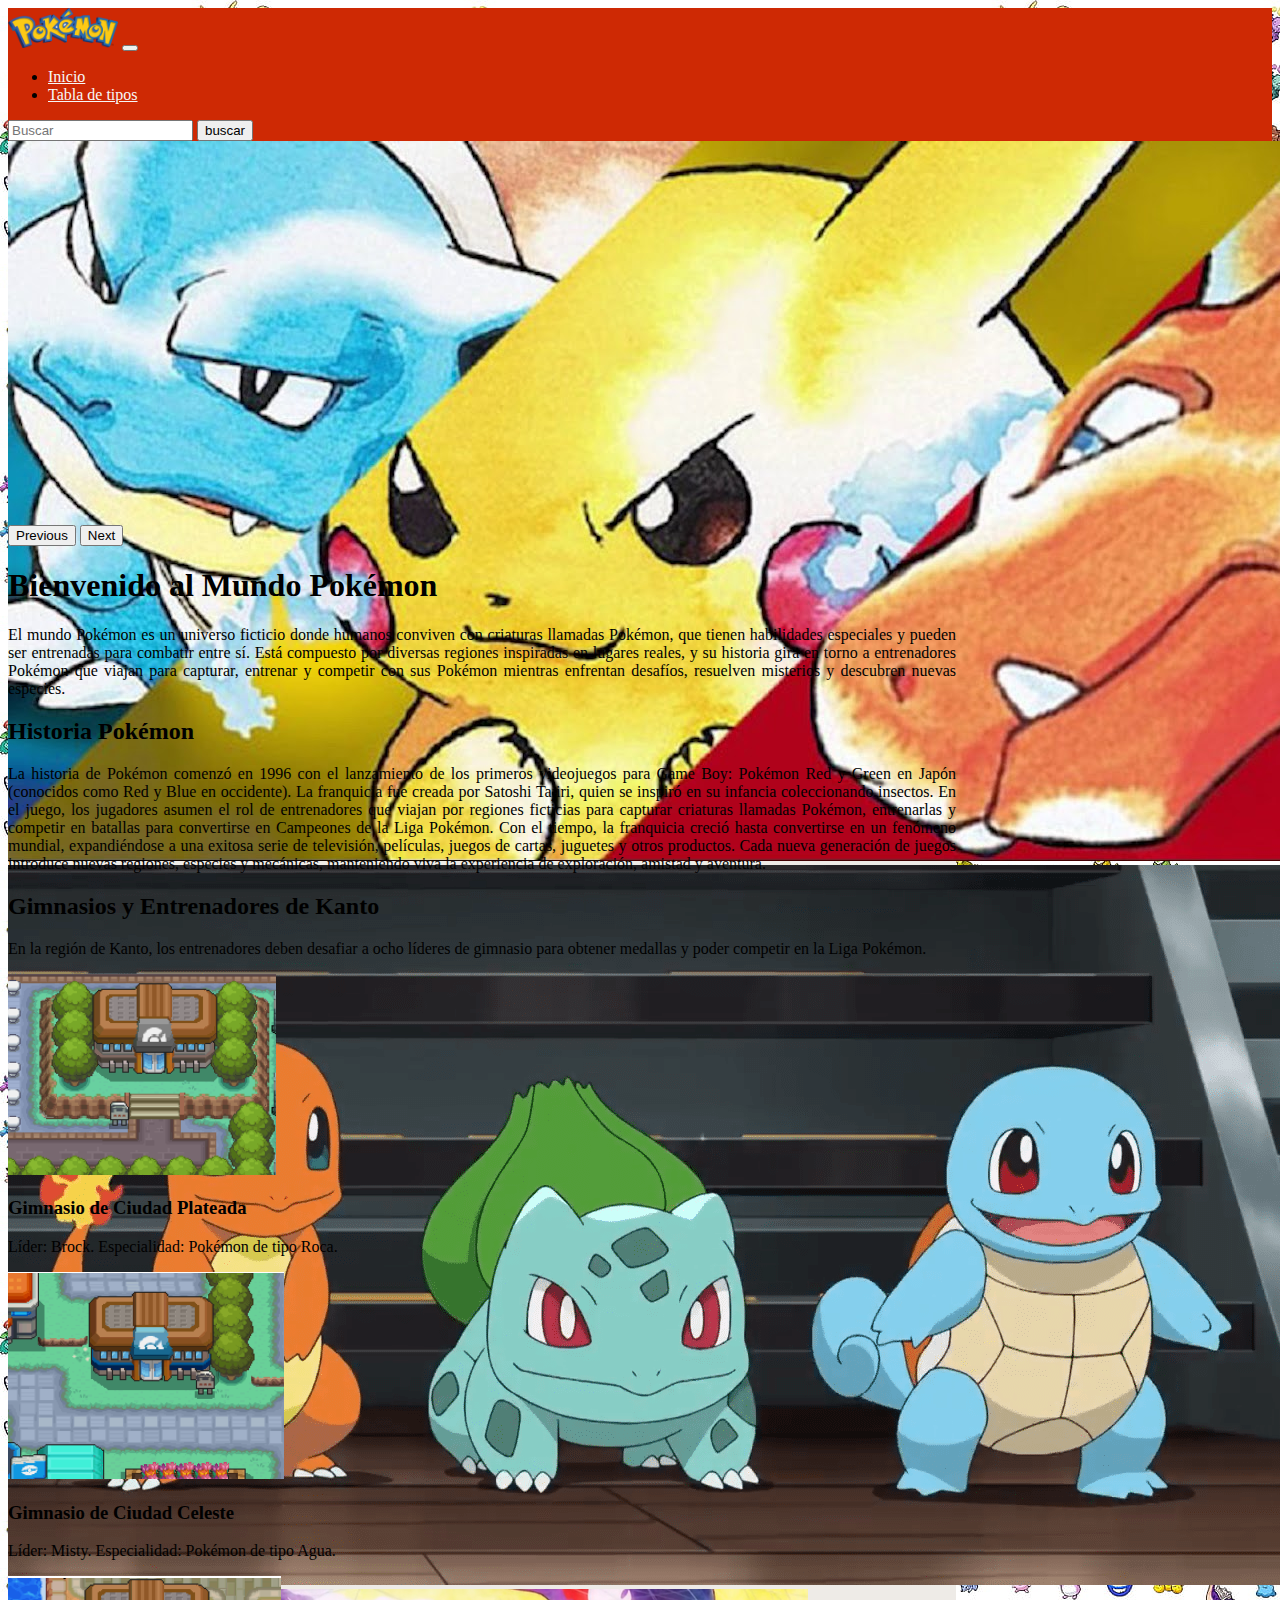
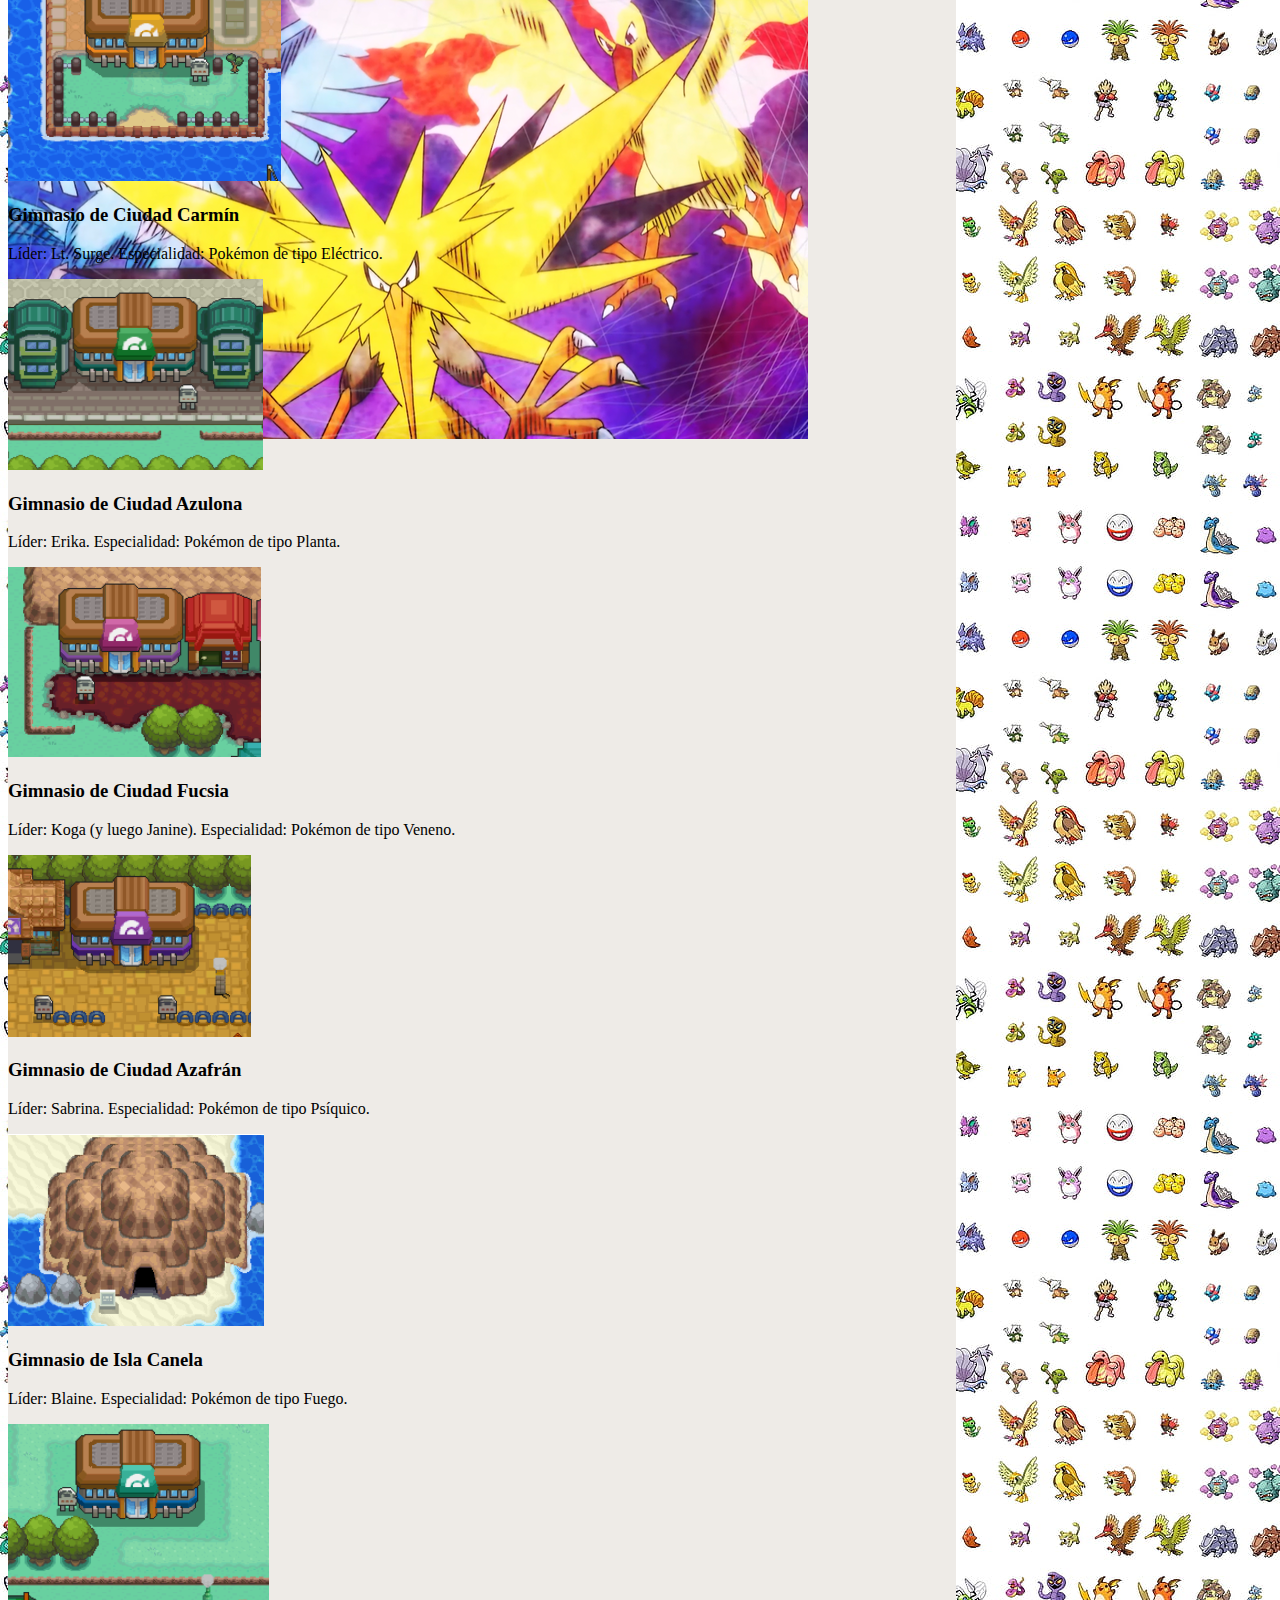
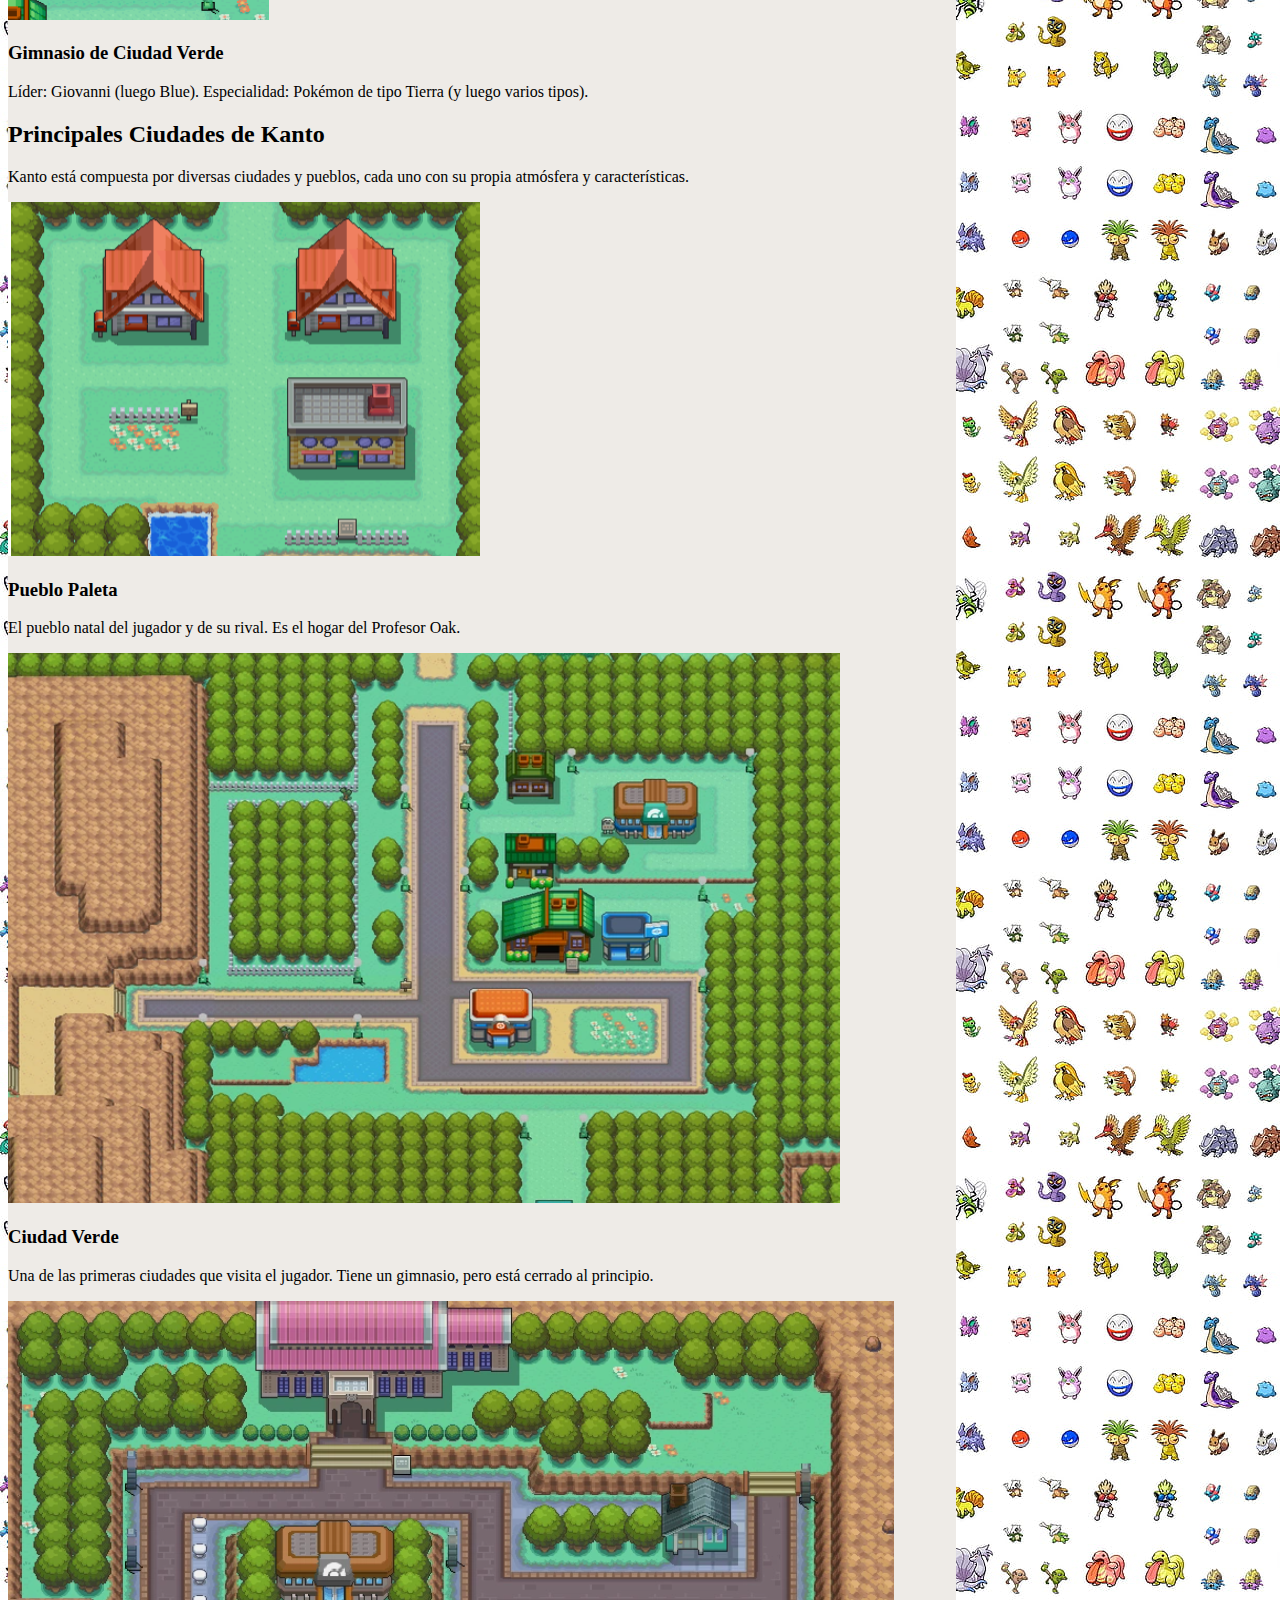
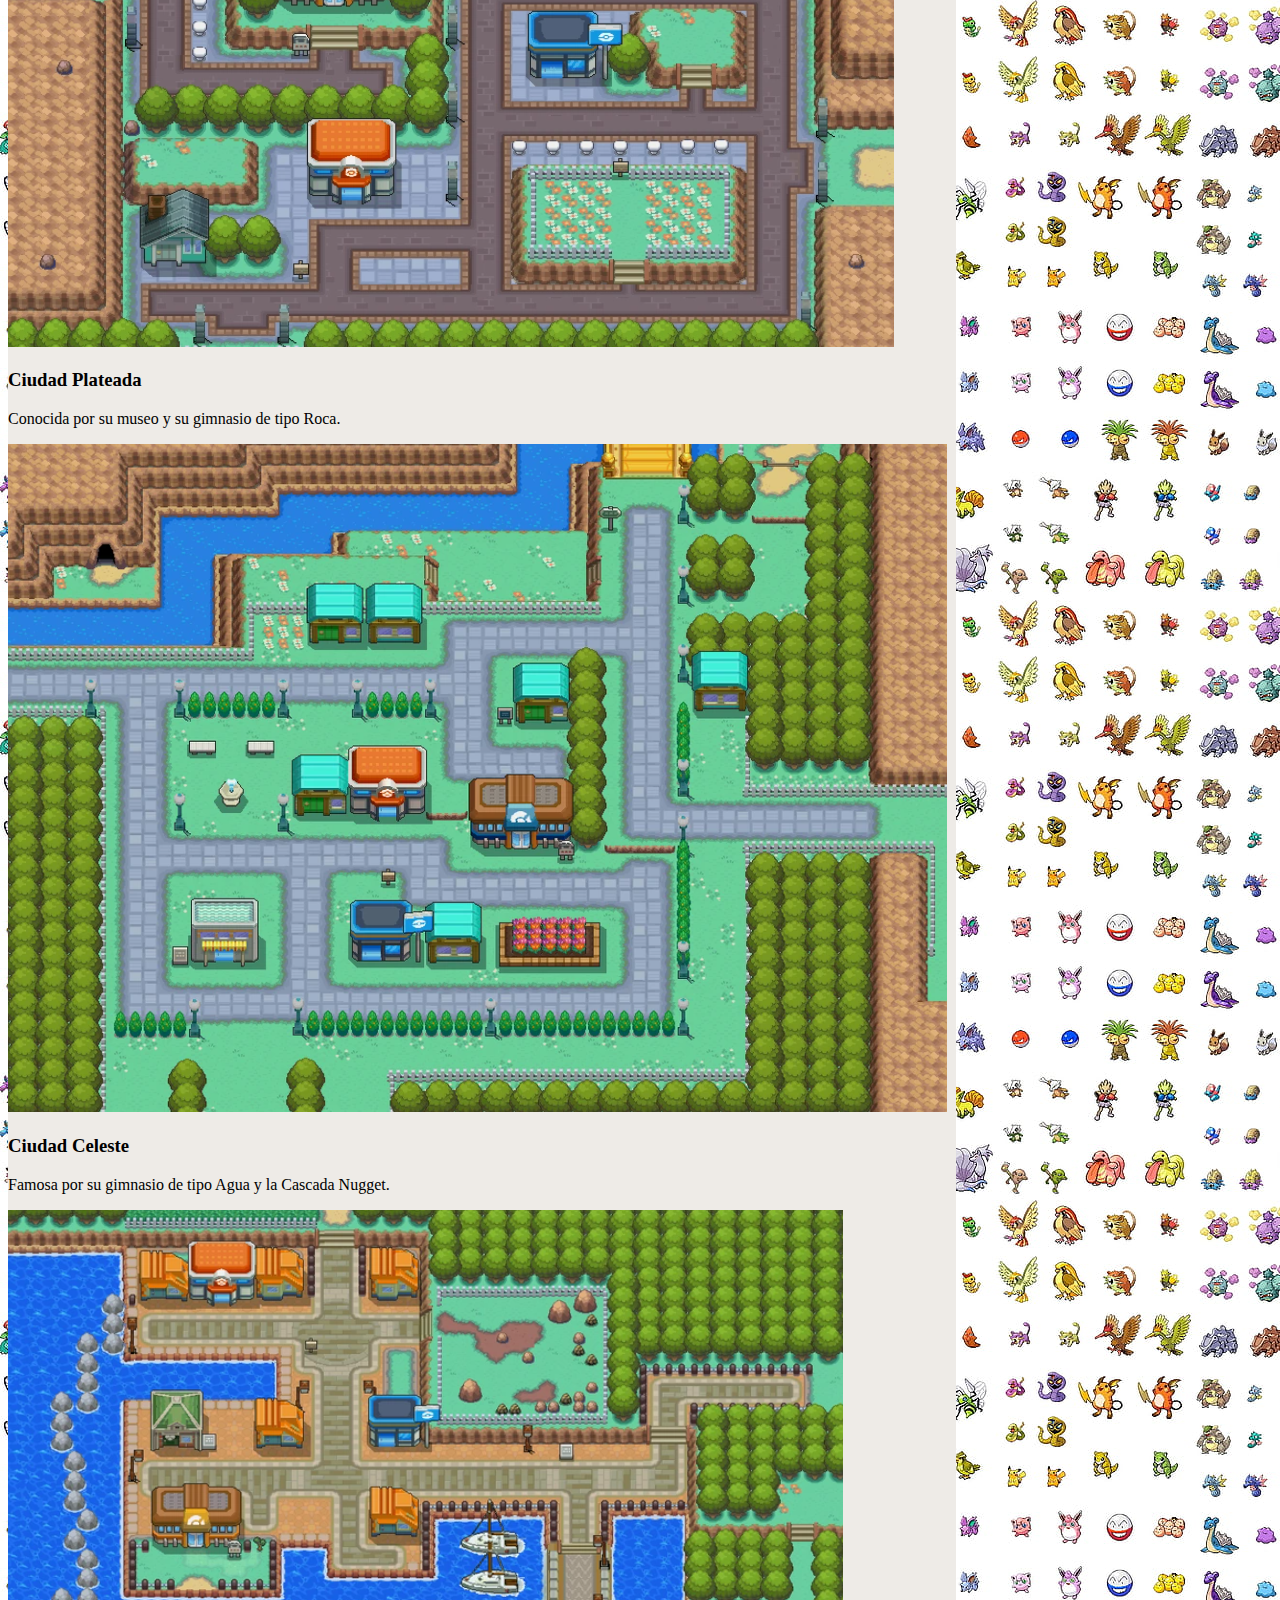
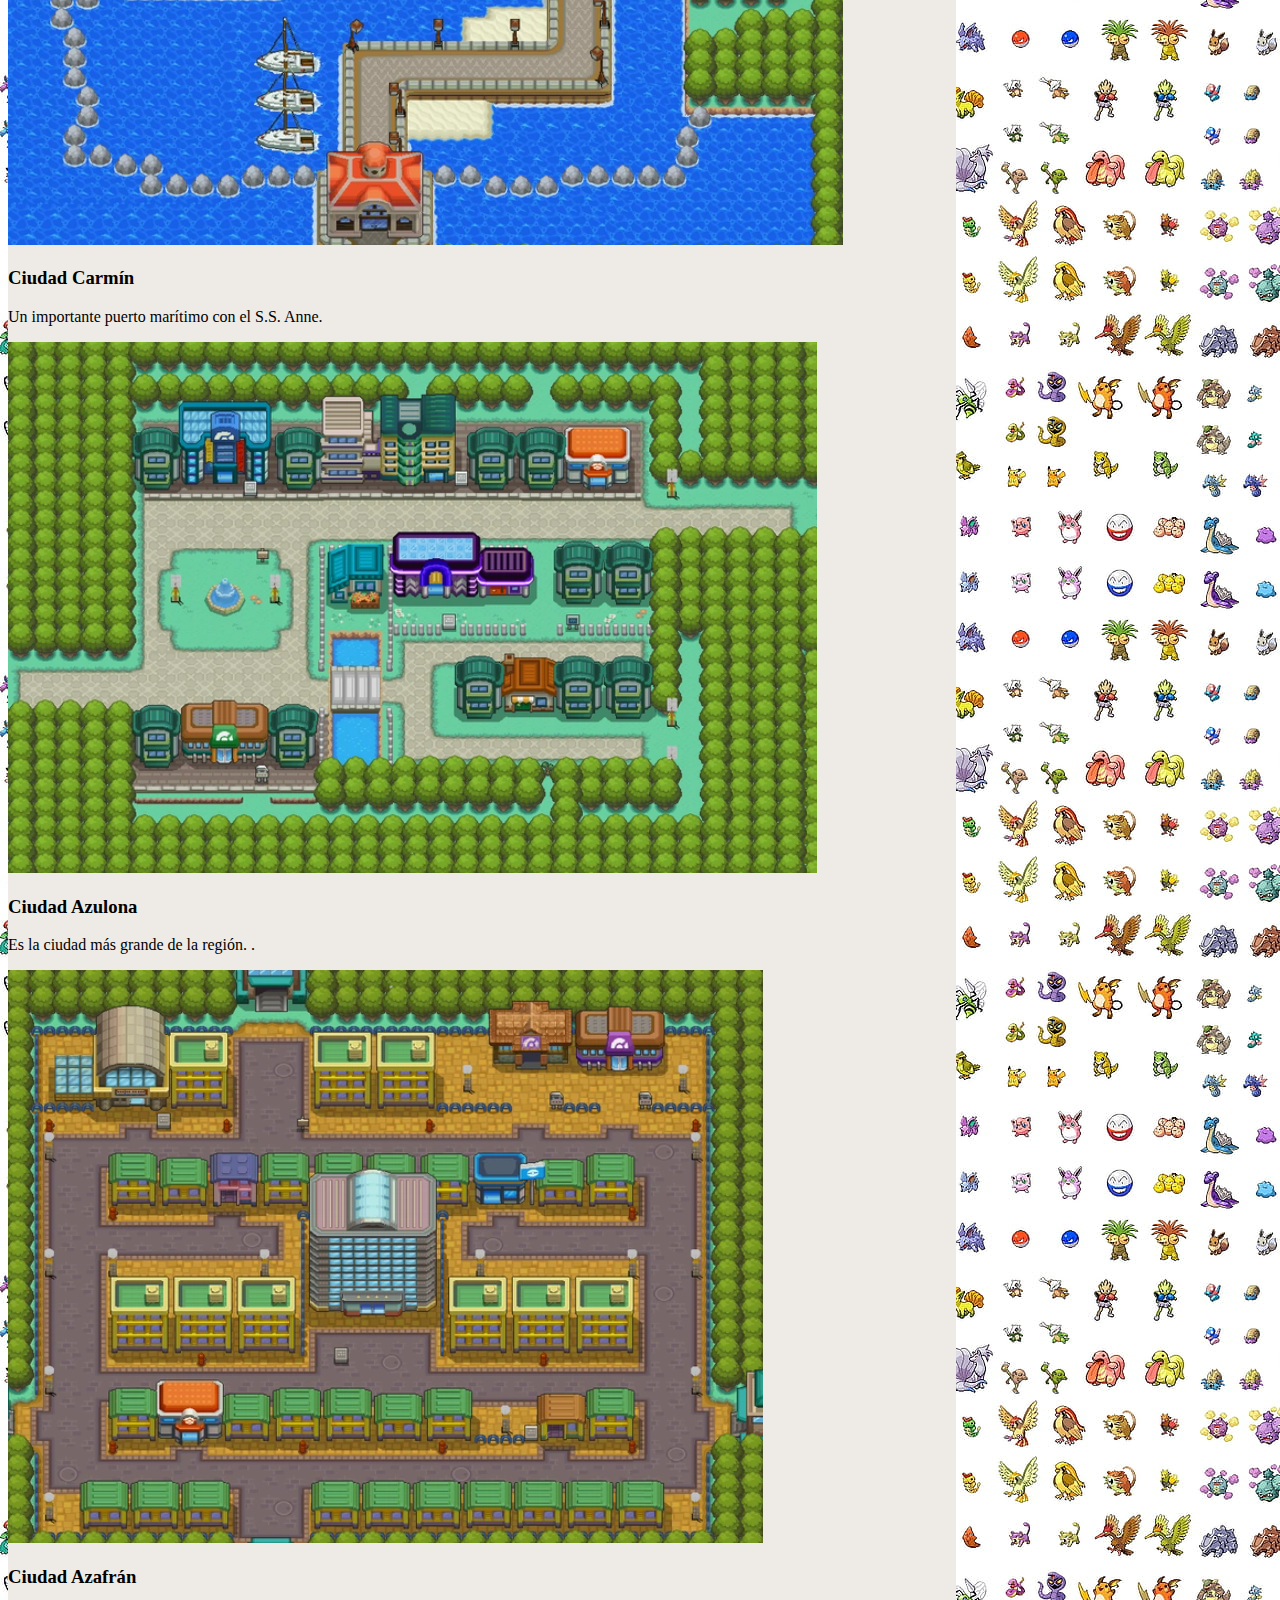
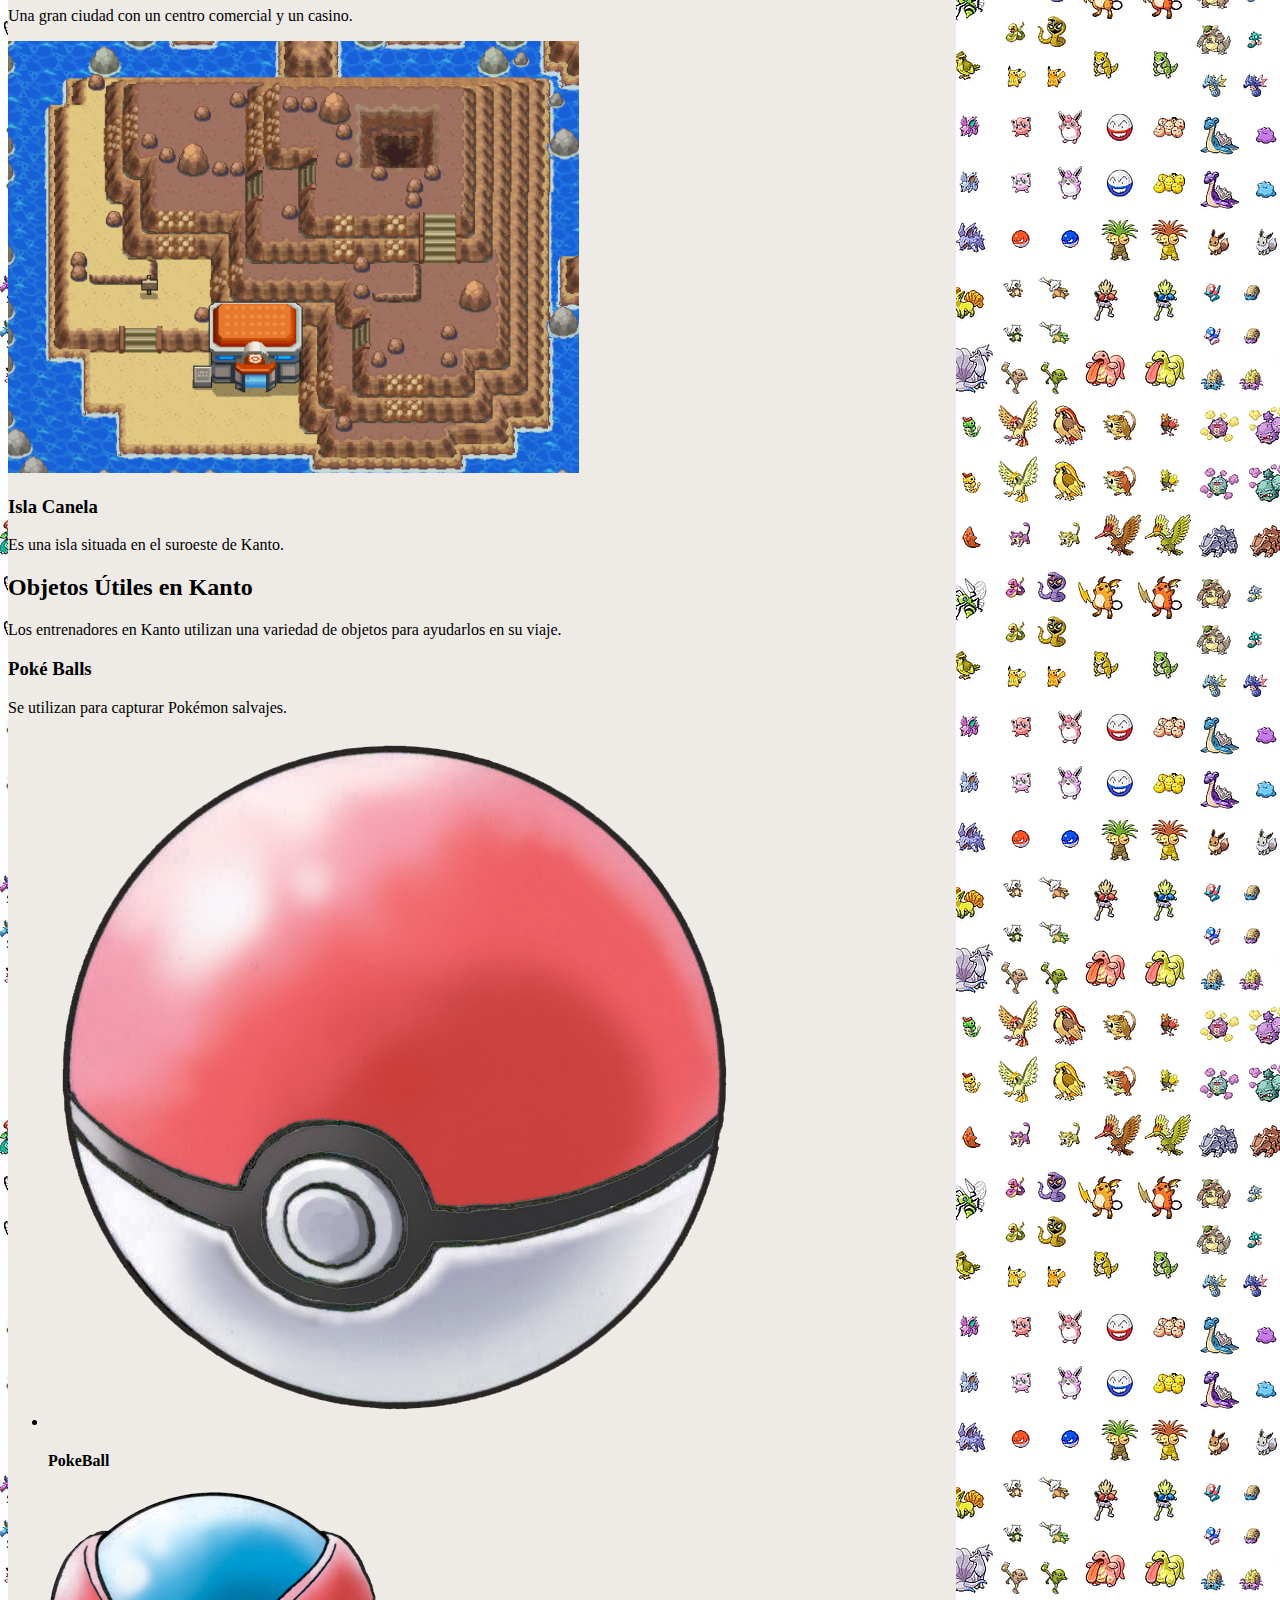
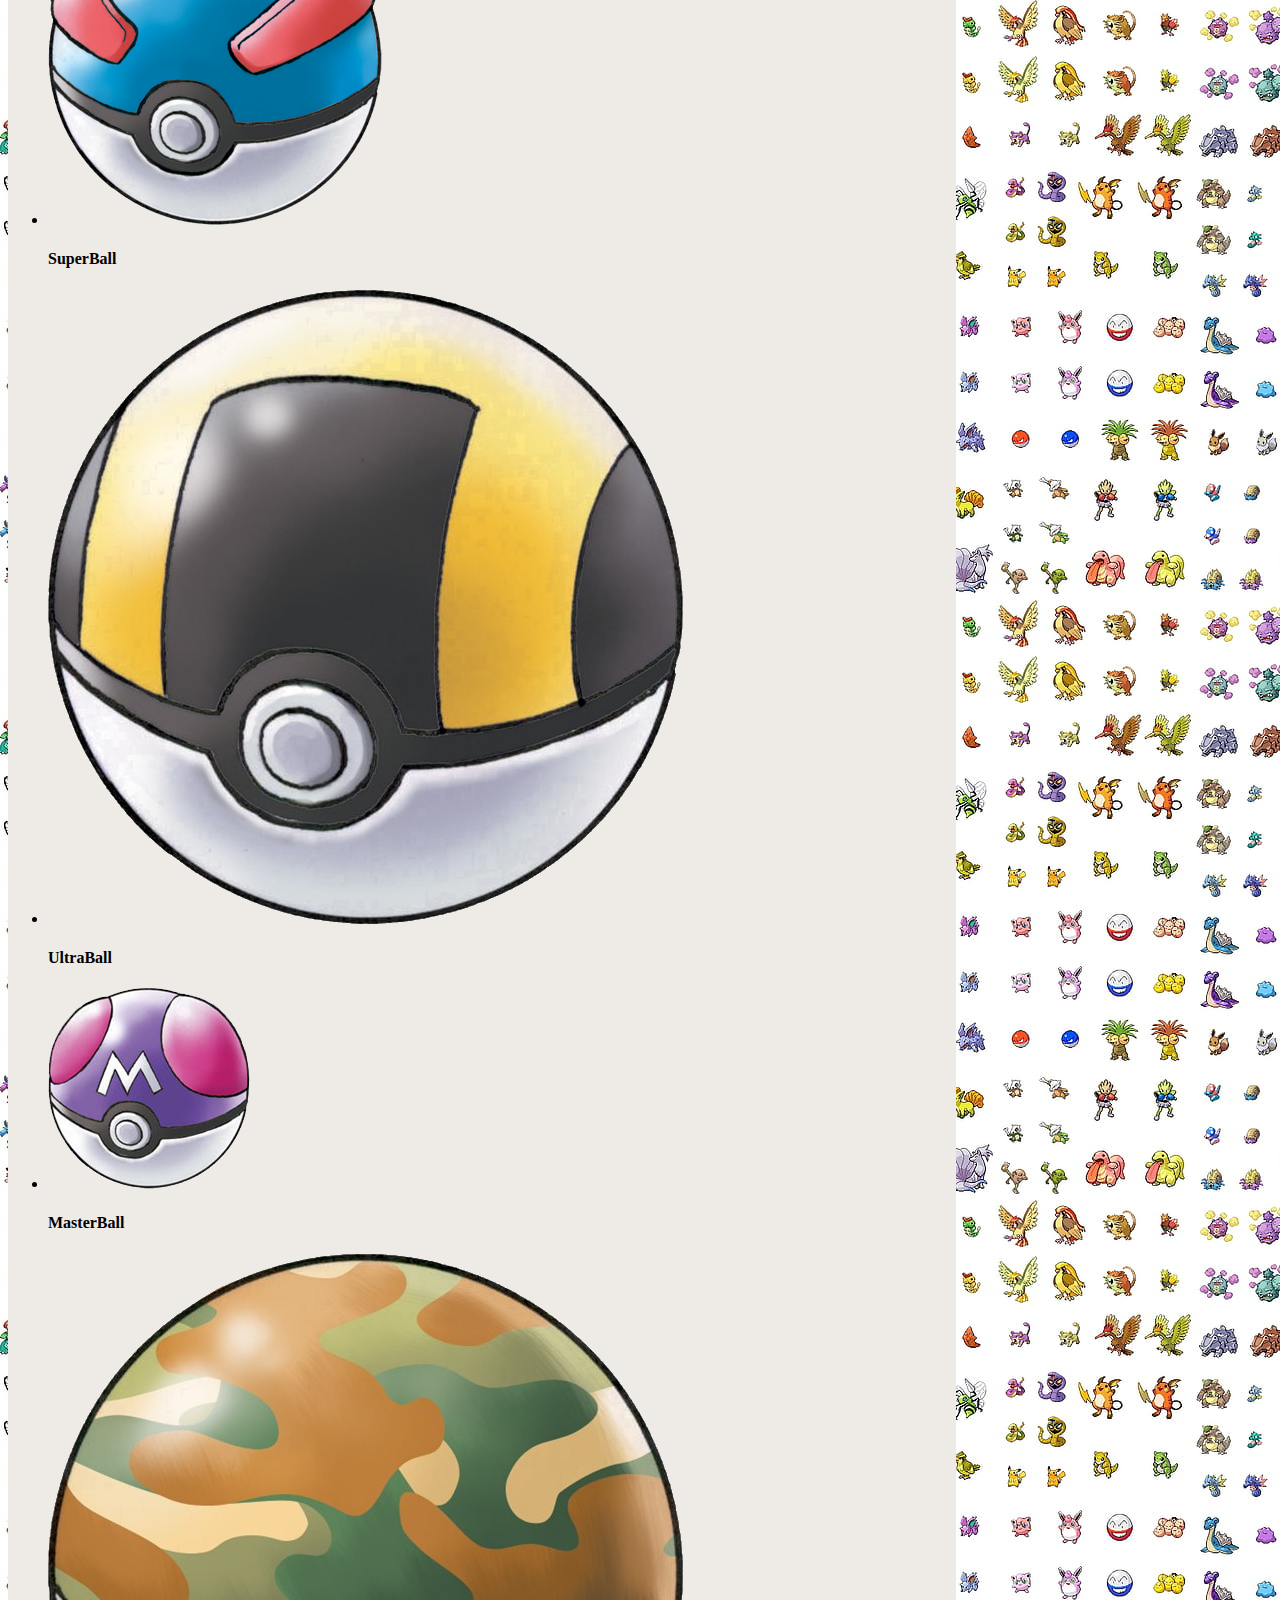
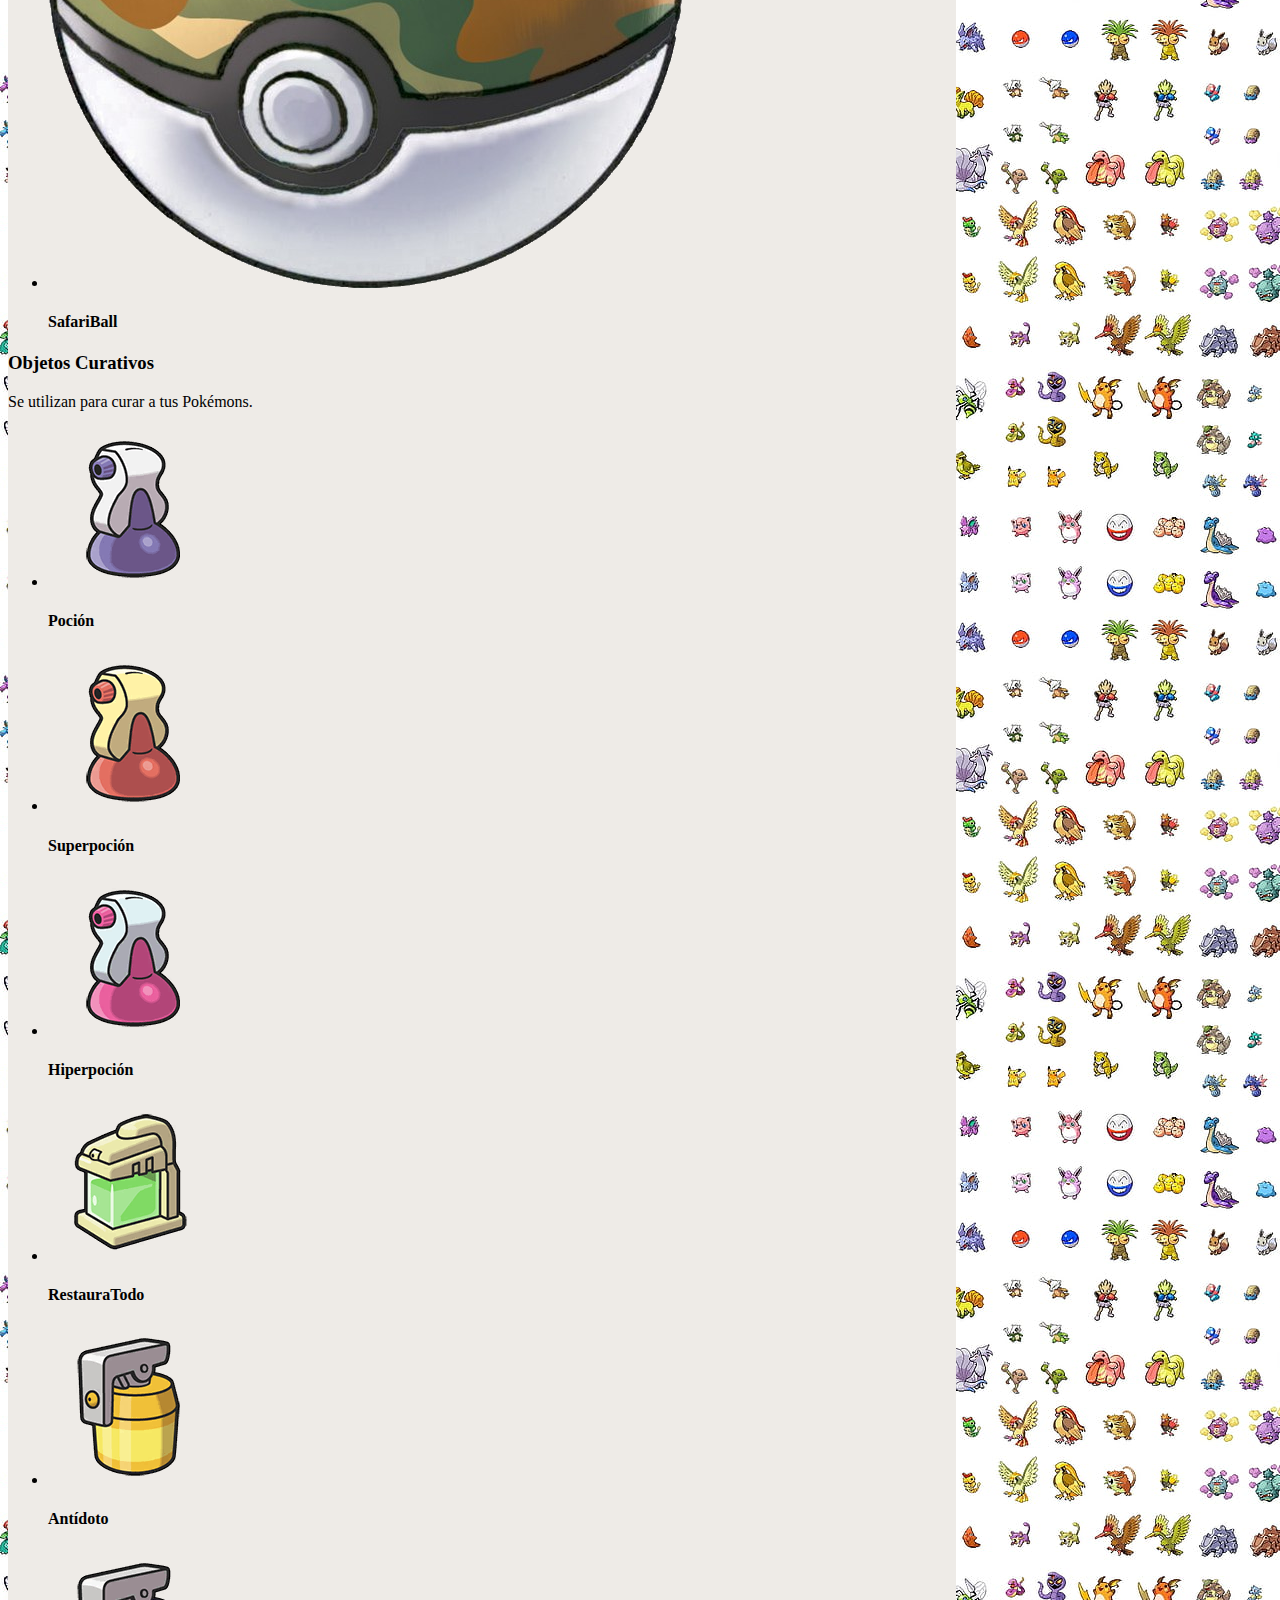
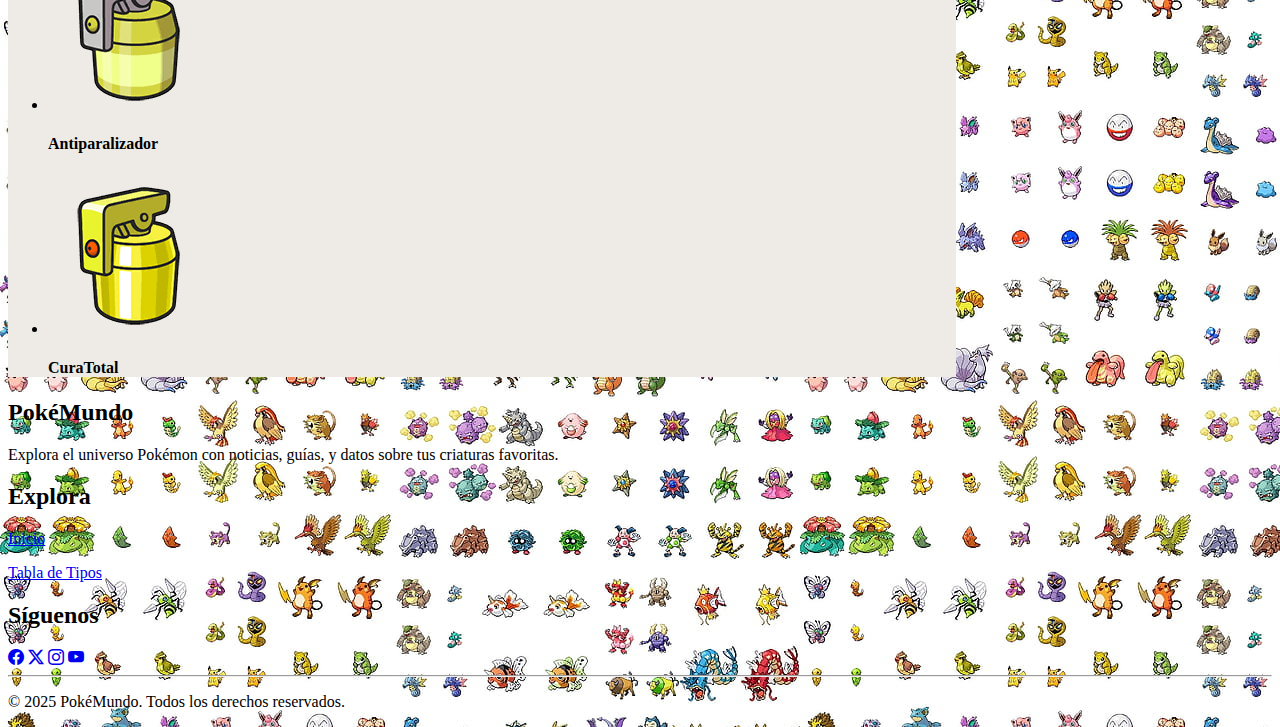
<file: index.html>
<!DOCTYPE html>
<html lang="es">
<head>
  <meta charset="UTF-8">
  <meta name="viewport" content="width=device-width, initial-scale=1.0">
  <title>Pokedex</title>
  <link rel="stylesheet" href="https://cdn.jsdelivr.net/npm/bootstrap-icons@1.13.1/font/bootstrap-icons.min.css">
  <link href="https://cdn.jsdelivr.net/npm/bootstrap@5.3.6/dist/css/bootstrap.min.css" rel="stylesheet" integrity="sha384-4Q6Gf2aSP4eDXB8Miphtr37CMZZQ5oXLH2yaXMJ2w8e2ZtHTl7GptT4jmndRuHDT" crossorigin="anonymous">
  <link rel="stylesheet" href="CSS.css">
</head>
<body>
  <header>
    <nav class="navbar navbar-expand-md" style="background-color: #ce2904;">
      <div class="container-fluid  d-flex align-items-center">
        <a class="navbar-brand"><img src="pokemon-seeklogo.png" class="logoP" alt="Logo de Pokemon"></a>
        <button class="navbar-toggler bg-light" type="button" data-bs-toggle="collapse" data-bs-target="#navbarSupportedContent" aria-controls="navbarSupportedContent" aria-expanded="false" aria-label="Toggle navigation">
          <span class="navbar-toggler-icon"></span>
        </button>
        <div class="collapse navbar-collapse" id="navbarSupportedContent">
          <ul class="navbar-nav me-auto mb-2 mb-md-0">
            <li class="nav-item">
              <a class="nav-link text-light" href="index.html">Inicio</a>
            </li>
            <li class="nav-item">
              <a class="nav-link text-light" href="TablaDeTipos.html">Tabla de tipos</a>
            </li>
          </ul>
          <form class="d-flex" role="search">
            <input class="form-control me-2" type="search" placeholder="Buscar" aria-label="Buscar"/>
            <button class="btn btn-outline-light" type="submit">buscar</button>
          </form>
        </div>
      </div>
    </nav>
  </header>
  <!-- Carrusel -->



  <!--Introduccion -->
  
    <div class="container-fluid p-2" style="background-color: rgb(238, 235, 231); max-width: 75%;">
      <div id="carouselExample" class="carousel slide">
        <div class="carousel-inner">
          <div class="carousel-item active">
            <img src="Imagenchida.jpg" class="d-block w-100" alt="...">
          </div>
          <div class="carousel-item">
            <img src="iniciales2.png" class="d-block w-100" alt="...">
          </div>
          <div class="carousel-item">
            <img src="aveslegen.png" class="d-block w-100" alt="...">
          </div>
        </div>
        <button class="carousel-control-prev" type="button" data-bs-target="#carouselExample" data-bs-slide="prev">
          <span class="carousel-control-prev-icon" aria-hidden="true"></span>
          <span class="visually-hidden">Previous</span>
        </button>
        <button class="carousel-control-next" type="button" data-bs-target="#carouselExample" data-bs-slide="next">
          <span class="carousel-control-next-icon" aria-hidden="true"></span>
          <span class="visually-hidden">Next</span>
        </button>
      </div>

      <div class=" pt-5">
        <section class="container mb-5">
          <h1>
            Bienvenido al Mundo Pokémon
          </h1>
          <p style="text-align: justify;">El mundo Pokémon es un universo ficticio donde humanos conviven con criaturas llamadas Pokémon, que tienen habilidades
            especiales y pueden ser entrenadas para combatir entre sí. Está compuesto por diversas regiones inspiradas en
            lugares reales, y su historia gira en torno a entrenadores Pokémon que viajan para capturar, entrenar y competir
            con sus Pokémon mientras enfrentan desafíos, resuelven misterios y descubren nuevas especies. </p>
        </section>

        <section class="container mb-5">
          <h2>
            Historia Pokémon
          </h2>
          <p style="text-align: justify;">
            La historia de Pokémon comenzó en 1996 con el lanzamiento de los primeros videojuegos para Game Boy: Pokémon Red y
            Green en Japón (conocidos como Red y Blue en occidente). La franquicia fue creada por Satoshi Tajiri, quien se inspiró
            en su infancia coleccionando insectos. En el juego, los jugadores asumen el rol de entrenadores que viajan por
            regiones ficticias para capturar criaturas llamadas Pokémon, entrenarlas y competir en batallas para convertirse en
            Campeones de la Liga Pokémon. Con el tiempo, la franquicia creció hasta convertirse en un fenómeno mundial,
            expandiéndose a una exitosa serie de televisión, películas, juegos de cartas, juguetes y otros productos. Cada
            nueva generación de juegos introduce nuevas regiones, especies y mecánicas, manteniendo viva la experiencia de
            exploración, amistad y aventura.
          </p>
        </section>
      </div>

      <div class="container">
        <section class="mb-5">
          <h2>Gimnasios y Entrenadores de Kanto</h2>
          <p>En la región de Kanto, los entrenadores deben desafiar a ocho líderes de gimnasio para obtener medallas y poder competir en la Liga Pokémon.</p>
          <div class="row row-cols-1 row-cols-md-2 row-cols-lg-3 g-4">
            <div class="col">
              <div class="card h-100">
                <img class="gim" src="plateada.png" class="card-img-top" alt="">
                <div class="card-body">
                  <h3 class="card-title">Gimnasio de Ciudad Plateada</h3>
                  <p class="card-text">Líder: Brock. Especialidad: Pokémon de tipo Roca.</p>
                </div>
              </div>
            </div>
            <div class="col">
              <div class="card h-100">
                <img src="celeste.png" class="card-img-top" alt="">
                <div class="card-body">
                  <h3 class="card-title">Gimnasio de Ciudad Celeste</h3>
                  <p class="card-text">Líder: Misty. Especialidad: Pokémon de tipo Agua.</p>
                </div>
              </div>
            </div>
            <div class="col">
              <div class="card h-100">
                <img src="carmin.png" class="card-img-top" alt="">
                <div class="card-body">
                  <h3 class="card-title">Gimnasio de Ciudad Carmín</h3>
                  <p class="card-text">Líder: Lt. Surge. Especialidad: Pokémon de tipo Eléctrico.</p>
                </div>
              </div>
            </div>
            <div class="col">
              <div class="card h-100">
                <img src="azulona.png" class="card-img-top" alt="">
                <div class="card-body">
                  <h3 class="card-title">Gimnasio de Ciudad Azulona</h3>
                  <p class="card-text">Líder: Erika. Especialidad: Pokémon de tipo Planta.</p>
                </div>
              </div>
            </div>
            <div class="col">
              <div class="card h-100">
                <img src="fucsia.png" class="card-img-top" alt="">
                <div class="card-body">
                  <h3 class="card-title">Gimnasio de Ciudad Fucsia</h3>
                  <p class="card-text">Líder: Koga (y luego Janine). Especialidad: Pokémon de tipo Veneno.</p>
                </div>
              </div>
            </div>
            <div class="col">
              <div class="card h-100">
                <img src="azfran.png" class="card-img-top" alt="">
                <div class="card-body">
                  <h3 class="card-title">Gimnasio de Ciudad Azafrán</h3>
                  <p class="card-text">Líder: Sabrina. Especialidad: Pokémon de tipo Psíquico.</p>
                </div>
              </div>
            </div>
            <div class="col">
              <div class="card h-100">
                <img src="canela.png" class="card-img-top" alt="">
                <div class="card-body">
                  <h3 class="card-title">Gimnasio de Isla Canela</h3>
                  <p class="card-text">Líder: Blaine. Especialidad: Pokémon de tipo Fuego.</p>
                </div>
              </div>
            </div>
            <div class="col">
              <div class="card h-100">
                <img src="verde.png" class="card-img-top" alt="">
                <div class="card-body">
                  <h3 class="card-title">Gimnasio de Ciudad Verde</h3>
                  <p class="card-text">Líder: Giovanni (luego Blue). Especialidad: Pokémon de tipo Tierra (y luego varios tipos).</p>
                </div>
              </div>
            </div>
          </div>
        </section>

        <section class="mb-5">
          <h2>Principales Ciudades de Kanto</h2>
          <p>Kanto está compuesta por diversas ciudades y pueblos, cada uno con su propia atmósfera y características.</p>
          <div class="row row-cols-1 row-cols-md-3 g-4">
            <div class="col">
              <div class="card h-100">
                <img src="paleta.png" class="card-img-top" alt="">
                <div class="card-body">
                  <h3 class="card-title">Pueblo Paleta</h3>
                  <p class="card-text">El pueblo natal del jugador y de su rival. Es el hogar del Profesor Oak.</p>
                </div>
              </div>
            </div>
            <div class="col">
              <div class="card h-100">
                <img src="verde1.png" class="card-img-top" alt="">
                <div class="card-body">
                  <h3 class="card-title">Ciudad Verde</h3>
                  <p class="card-text">Una de las primeras ciudades que visita el jugador. Tiene un gimnasio, pero está cerrado al principio.</p>
                </div>
              </div>
            </div>
            <div class="col">
              <div class="card h-100">
                <img src="plateada1.png" class="card-img-top" alt="">
                <div class="card-body">
                  <h3 class="card-title">Ciudad Plateada</h3>
                  <p class="card-text">Conocida por su museo y su gimnasio de tipo Roca.</p>
                </div>
              </div>
            </div>
            <div class="col">
              <div class="card h-100">
                <img src="celeste1.png" class="card-img-top" alt="">
                <div class="card-body">
                  <h3 class="card-title">Ciudad Celeste</h3>
                  <p class="card-text">Famosa por su gimnasio de tipo Agua y la Cascada Nugget.</p>
                </div>
              </div>
            </div>
            <div class="col">
              <div class="card h-100">
                <img src="carmin1.png" class="card-img-top" alt="">
                <div class="card-body">
                  <h3 class="card-title">Ciudad Carmín</h3>
                  <p class="card-text">Un importante puerto marítimo con el S.S. Anne.</p>
                </div>
              </div>
            </div>
            <div class="col">
              <div class="card h-100">
                <img src="azulona1.png" class="card-img-top" alt="">
                <div class="card-body">
                  <h3 class="card-title">Ciudad Azulona</h3>
                  <p class="card-text">Es la ciudad más grande de la región. .</p>
                </div>
              </div>
            </div>
            <div class="col">
              <div class="card h-100">
                <img src="azafran.png" class="card-img-top" alt="">
                <div class="card-body">
                  <h3 class="card-title">Ciudad Azafrán</h3>
                  <p class="card-text">Una gran ciudad con un centro comercial y un casino.</p>
                </div>
              </div>
            </div>
            <div class="col">
              <div class="card h-100">
                <img src="canela1.png" class="card-img-top" alt="">
                <div class="card-body">
                  <h3 class="card-title">Isla Canela</h3>
                  <p class="card-text">Es una isla situada en el suroeste de Kanto.</p>
                </div>
              </div>
            </div>
          </div>
        </section>

        <section class="container mb-5">
          <div class="row">
            <h2>Objetos Útiles en Kanto</h2>
            <p>Los entrenadores en Kanto utilizan una variedad de objetos para ayudarlos en su viaje.</p>
          </div>

          <div class="row row-cols-md-6 g-4">
            <div class="col col-md-6">
              <h3>Poké Balls</h3>
              <p>Se utilizan para capturar Pokémon salvajes.</p>
              <div class="col row-cols-2  ">
                <ul >
                  <li>
                    <div class="container">
                      <img src="pokeball.png" alt="" class="obj">
                      <h4 class="fs-3" >PokeBall</h4>
                    </div>
                  </li>
                  <li>
                    <div class="container">
                      <img src="superball.png" alt="" class="obj">
                      <h4 class="fs-3" >SuperBall</h4>
                    </div>
                  </li>
                  <li>
                    <div class="container">
                      <img src="ultraball.png" alt="" class="obj">
                      <h4 class="fs-3" > UltraBall</h4>
                    </div>
                  </li>
                  <li>
                    <div class="container">
                      <img src="masterball.png" alt="" class="obj">
                      <h4 class="fs-3" >MasterBall</h4>
                    </div>
                  </li>
                  <li>
                    <div class="container">
                      <img src="safariball.png" alt="" class="obj">
                      <h4 class="fs-3" >SafariBall</h4>
                    </div>
                  </li>
                </ul> 
              </div>
            </div>
            <div class="col col-md-6">
              <h3>Objetos Curativos</h3>
              <p>Se utilizan para curar a tus Pokémons.</p>
              <div class="col row-cols-2  ">
                <ul >
                  <li>
                    <div class="container">
                      <img src="pocion.png" alt="" class="obj">
                      <h4 class="fs-3" >Poción</h4>
                    </div>
                  </li>
                  <li>
                    <div class="container">
                      <img src="superpocion.png" alt="" class="obj">
                      <h4 class="fs-3" >Superpoción</h4>
                    </div>
                  </li>
                  <li>
                     <div class="container">
                      <img src="hiperpocion.png" alt="" class="obj">
                      <h4 class="fs-3" >Hiperpoción</h4>
                    </div>
                  </li>
                  <li>
                     <div class="container">
                      <img src="restauraTodo.png" alt="" class="obj">
                      <h4 class="fs-3" >RestauraTodo</h4>
                    </div>
                  </li>
                  <li>
                    <div class="container">
                      <img src="antidoto.png" alt="" class="obj">
                      <h4 class="fs-3" >Antídoto</h4>
                    </div>
                  </li>
                  <li>
                    <div class="container">
                      <img src="antiaralizador.png" alt="" class="obj">
                      <h4 class="fs-3" >Antiparalizador</h4>
                    </div>
                  </li>
                  <li>
                    <div class="container">
                      <img src="curaTotal.png" alt="" class="obj">
                      <h4 class="fs-3" >CuraTotal</h4>
                    </div>
                  </li>
                </ul> 
              </div>
            </div> 
          </div>
        </section>
      </div>
    </div>

    
  
    <footer class="bg-dark text-white pt-5 pb-4">
      <div class="container text-md-left">
        <div class="row text-md-left">
          <!-- Logo y descripción -->
          <div class="col-md-3 col-lg-3 col-xl-3 mx-auto mt-3">
            <h2 class="text-uppercase mb-4 font-weight-bold text-warning fs-4">PokéMundo</h2>
            <p>Explora el universo Pokémon con noticias, guías, y datos sobre tus criaturas favoritas.</p>
          </div>

          <!-- Enlaces útiles -->
          <div class="col-md-2 col-lg-2 col-xl-2 mx-auto mt-3">
            <h2 class="text-uppercase mb-4 font-weight-bold text-warning fs-4">Explora</h2>
            <p><a href="index.html" class="text-white text-decoration-none">Inicio</a></p>
            <p><a href="TablaDeTipos.html" class="text-white text-decoration-none">Tabla de Tipos</a></p>
          </div>

          <!-- Redes Sociales -->
          <div class="col-md-4 col-lg-3 col-xl-3 mx-auto mt-3">
            <h2 class="text-uppercase mb-4 font-weight-bold text-warning fs-4" >Síguenos</h2>
            <a href="https://www.facebook.com/" class="text-white me-4"><i class="bi bi-facebook fs-3" aria-label="Facebook"></i></a>
            <a href="https://x.com/" class="text-white me-4"><i class="bi bi-twitter-x fs-3" aria-label="Twitter"></i></a>
            <a href="https://www.instagram.com/" class="text-white me-4"><i class="bi bi-instagram fs-3" aria-label="Instagram"></i></a>
            <a href="https://www.youtube.com/" class="text-white"><i class="bi bi-youtube fs-2" aria-label="Youtube"></i></a>
          </div>
        </div>

        <hr class="mb-4">

        <!-- Créditos -->
        <div class="row align-items-center">
          <div class="col-md-7 col-lg-8">
            <p class="text-white">© 2025 PokéMundo. Todos los derechos reservados.</p>
          </div>
        </div>
      </div>
    </footer>



  <script src="https://cdn.jsdelivr.net/npm/bootstrap@5.3.6/dist/js/bootstrap.bundle.min.js" integrity="sha384-j1CDi7MgGQ12Z7Qab0qlWQ/Qqz24Gc6BM0thvEMVjHnfYGF0rmFCozFSxQBxwHKO" crossorigin="anonymous"></script>
</body>
</html>
</file>
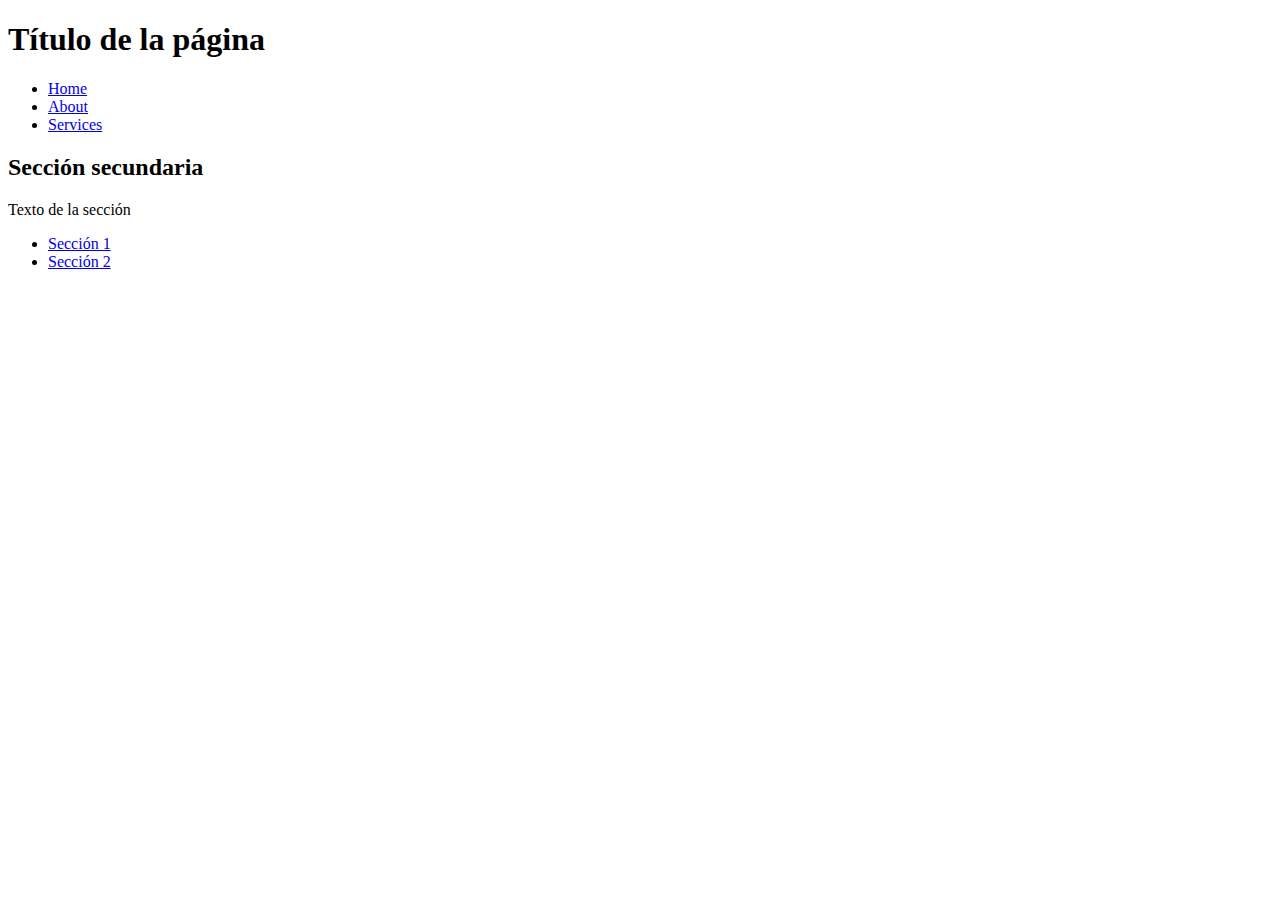
<file: dadja.html>
<!DOCTYPE html>
<html lang="en">
<head>
  <meta charset="UTF-8">
  <meta name="viewport" content="width=device-width, initial-scale=1.0">
  <title>Document</title>
</head>
<body>
  <header>
    <h1>Título de la página</h1>
    <nav>
      <ul>
        <li><a href="#">Home</a></li>
        <li><a href="#">About</a></li>
        <li><a href="#">Services</a></li>
      </ul>
    </nav>
  </header>
  
  <section>
    <h2>Sección secundaria</h2>
    <p>Texto de la sección</p>
  </section>
  
  <nav>
    <ul>
      <li><a href="#seccion1">Sección 1</a></li>
      <li><a href="#seccion2">Sección 2</a></li>
    </ul>
  </nav>

</body>
</html>
</file>
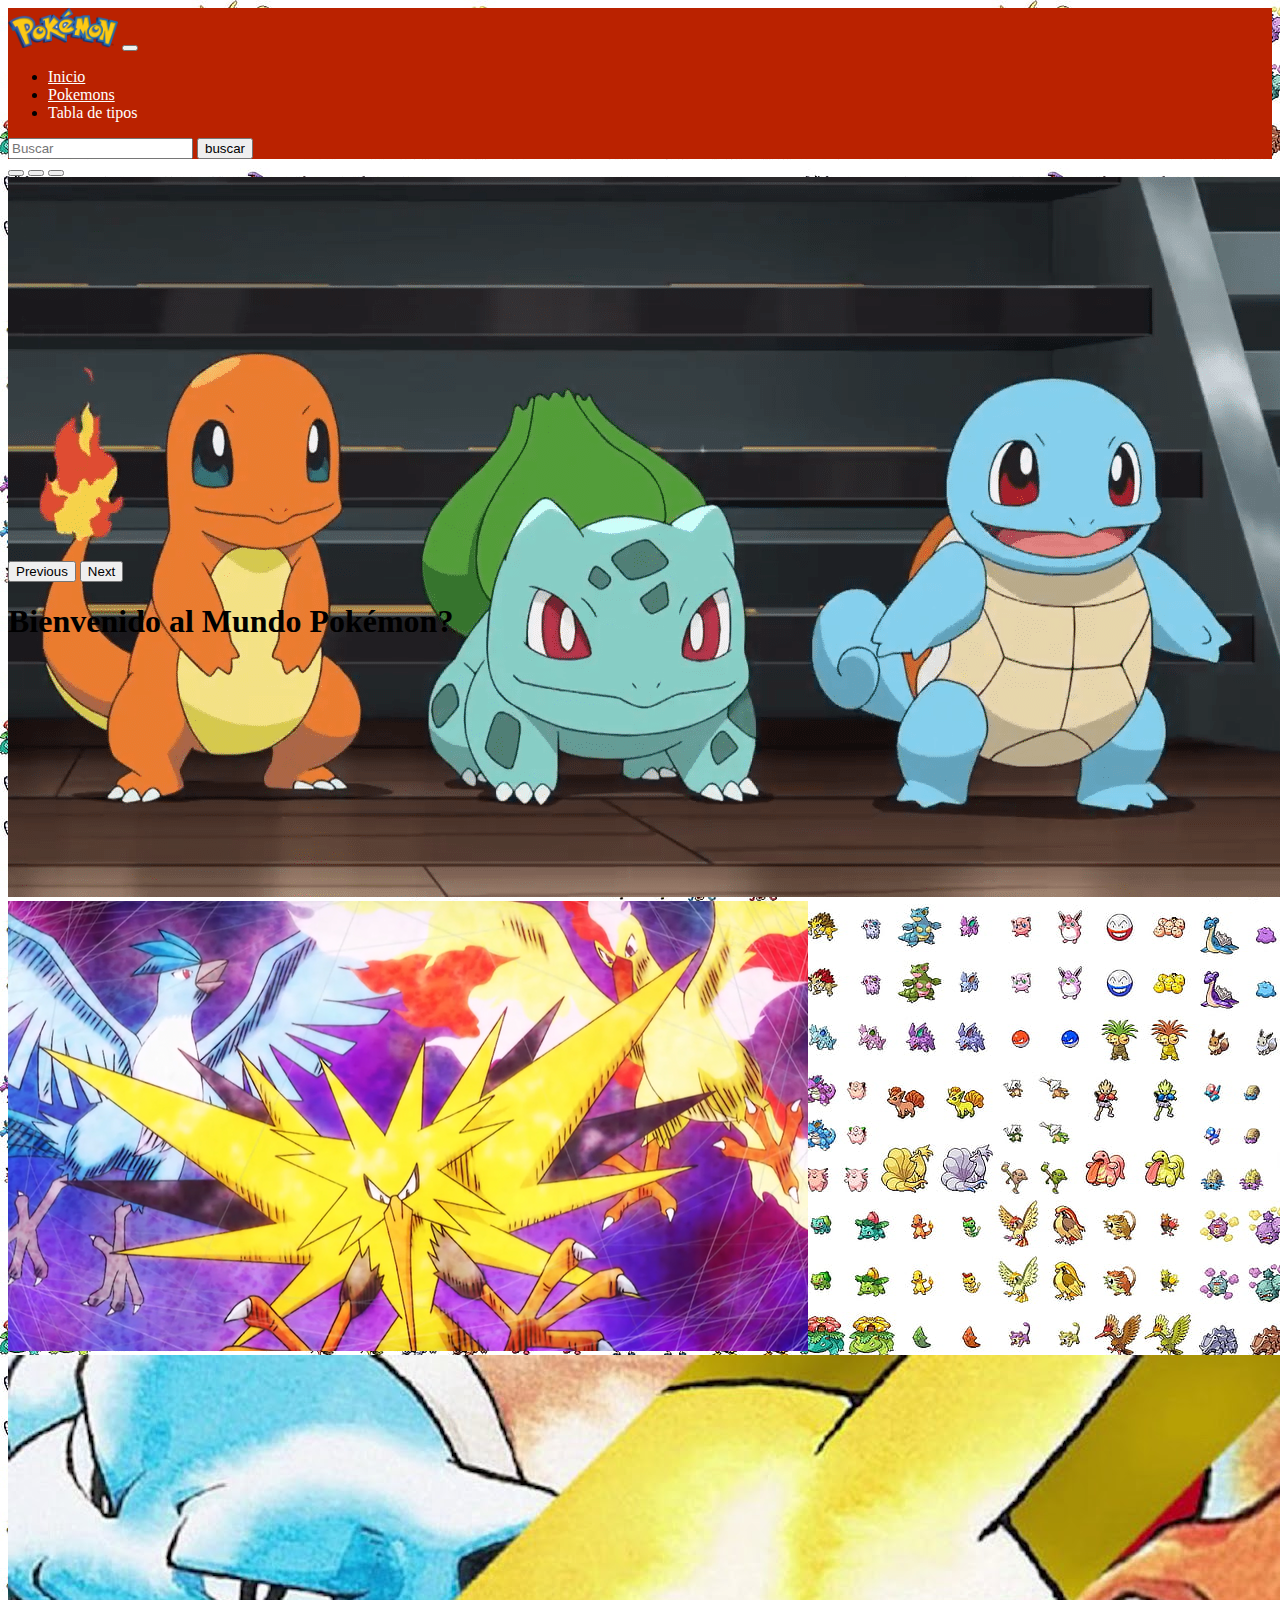
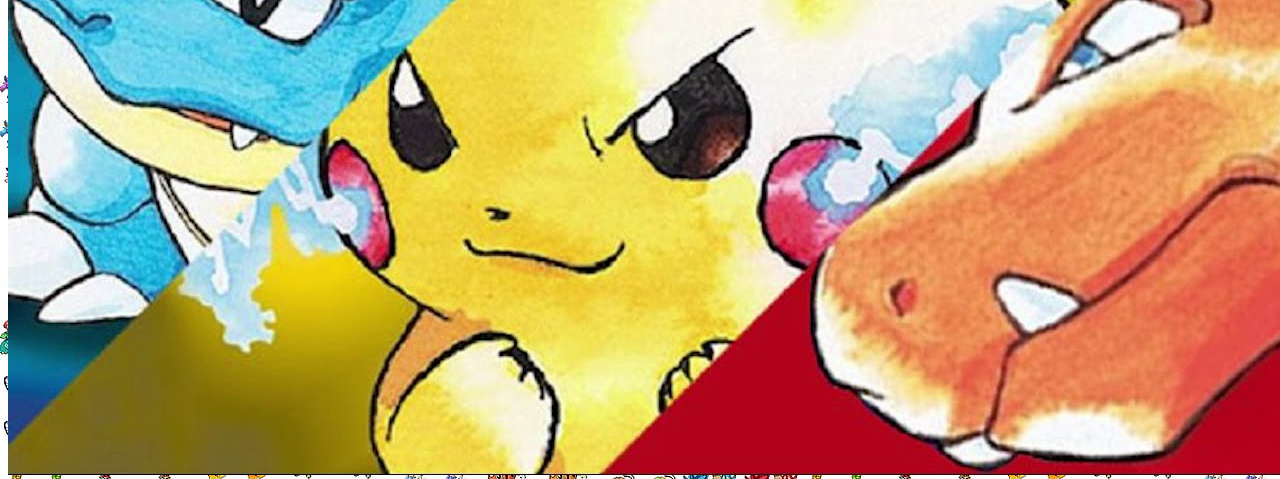
<file: Mainpage.html>
<!DOCTYPE html>
<html lang="en">
<head>
  <meta charset="UTF-8">
  <meta name="viewport" content="width=device-width, initial-scale=1.0">
  <title>Pokedex</title>
  <link href="https://cdn.jsdelivr.net/npm/bootstrap@5.3.6/dist/css/bootstrap.min.css" rel="stylesheet" integrity="sha384-4Q6Gf2aSP4eDXB8Miphtr37CMZZQ5oXLH2yaXMJ2w8e2ZtHTl7GptT4jmndRuHDT" crossorigin="anonymous">
  <link rel="stylesheet" href="CSS.css">
</head>
<body>
  <header>
    <nav class="navbar navbar-expand-md" style="background-color: #ba2200;" >
      <div class="container-fluid">
        <img src="pokemon-seeklogo.png" class="logoP" alt="Logo de Pokemon">
        <button class="navbar-toggler bg-light" type="button" data-bs-toggle="collapse" data-bs-target="#navbarSupportedContent" aria-controls="navbarSupportedContent" aria-expanded="false" aria-label="Toggle navigation">
          <span class="navbar-toggler-icon"></span>
        </button>
        <div class="collapse navbar-collapse" id="navbarSupportedContent">
          <ul class="navbar-nav me-auto mb-2 mb-md-0">
            <li class="nav-item">
              <a class="nav-link" style="color: #ffffff;" aria-label="Pagina de inicio" href="Mainpage.html">Inicio</a>
            </li>
            <li class="nav-item">
              <a class="nav-link" style="color: #ffffff;"aria-label="Pagina de pokémons" href="Pokedex1.html" >Pokemons</a>
            </li>
            <li class="nav-item">
              <a class="nav-link " style="color: #ffffff;" aria-label="Pagina Tabla de tipos">Tabla de tipos</a>
            </li>
          </ul>
          <form class="d-flex" role="search">
            <input class="form-control me-2" type="search" placeholder="Buscar" aria-label="Buscar"/>
            <button class="btn btn-outline-light" type="submit">buscar</button>
          </form>
        </div>
      </div>
    </nav>
  </header>
  <!-- Carrusel -->
<div class="container w-75">
  <div id="carrusel" class="carousel slide" data-bs-ride="carousel"
     role="region" aria-label="Galería de Pokémon" aria-roledescription="carrusel">

    <div class="carousel-indicators">
      <button type="button" data-bs-target="#carouselExampleIndicators" data-bs-slide-to="0" class="active" aria-current="true" aria-label="imagen 1"></button>
      <button type="button" data-bs-target="#carouselExampleIndicators" data-bs-slide-to="1" aria-label="imagen 2"></button>
      <button type="button" data-bs-target="#carouselExampleIndicators" data-bs-slide-to="2" aria-label="imagen 3"></button>
    </div>
    <div class="carousel-inner">
      <div class="carousel-item active">
        <img src="iniciales2.png" class="d-block w-100" alt="decorativo">
      </div>
      <div class="carousel-item">
        <img src="aveslegen.png" class="d-block w-100" alt="...">
      </div>
      <div class="carousel-item">
        <img src="Imagenchida.jpg" class="d-block w-100" alt="...">
      </div>
    </div>
    <button class="carousel-control-prev" type="button" data-bs-target="#carouselExampleIndicators" data-bs-slide="prev">
      <span class="carousel-control-prev-icon" aria-hidden="true"></span>
      <span class="visually-hidden">Previous</span>
    </button>
    <button class="carousel-control-next" type="button" data-bs-target="#carouselExampleIndicators" data-bs-slide="next">
      <span class="carousel-control-next-icon" aria-hidden="true"></span>
      <span class="visually-hidden">Next</span>
    </button>
  </div>
</div>


  <!--Introduccion -->
  <main>
    <div class="container-fluid " style="background-color: rgb(236, 234, 231);">
      <h1>
        <a>Bienvenido al Mundo Pokémon?</a>
      </h1>
    </div>
  </main>

  <script src="https://cdn.jsdelivr.net/npm/bootstrap@5.3.6/dist/js/bootstrap.bundle.min.js" integrity="sha384-j1CDi7MgGQ12Z7Qab0qlWQ/Qqz24Gc6BM0thvEMVjHnfYGF0rmFCozFSxQBxwHKO" crossorigin="anonymous"></script>
</body>
</html>
</file>
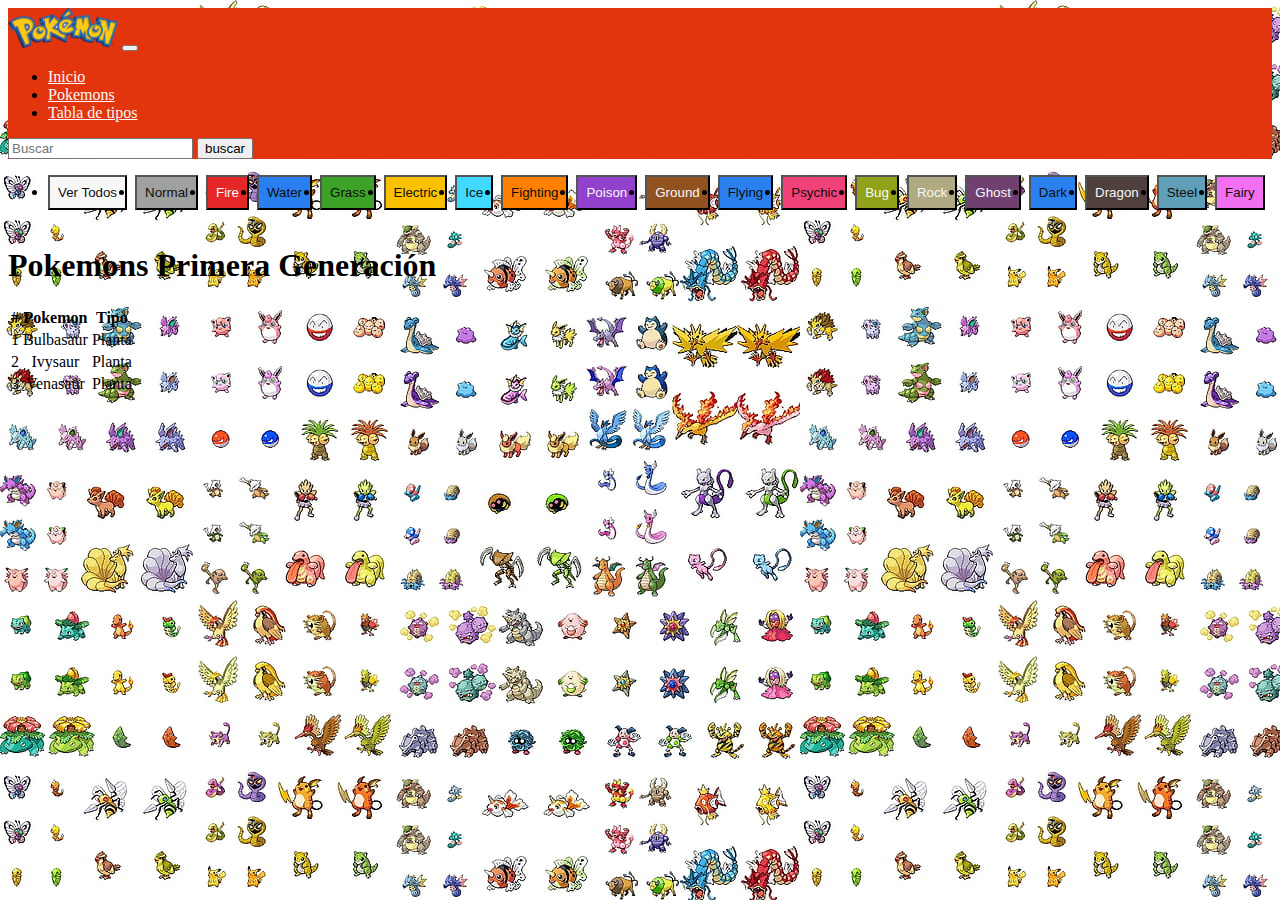
<file: Pokedex1.html>
<!DOCTYPE html>
<html lang="es">
<head>
  <meta charset="UTF-8">
  <meta name="viewport" content="width=device-width, initial-scale=1.0">
  <title>Pokedex Chafa</title>
  <link href="https://cdn.jsdelivr.net/npm/bootstrap@5.3.6/dist/css/bootstrap.min.css" rel="stylesheet" integrity="sha384-4Q6Gf2aSP4eDXB8Miphtr37CMZZQ5oXLH2yaXMJ2w8e2ZtHTl7GptT4jmndRuHDT" crossorigin="anonymous">

  <link rel="stylesheet" href="CSS.css">
</head>
<body>

<header>
  <nav class="navbar navbar-expand-md" style="background-color: #e3350d;">
    <div class="container-fluid  d-flex align-items-center">
      <a class="navbar-brand"><img src="pokemon-seeklogo.png" class="logoP" alt="Logo de Pokemon"></a>
      <button class="navbar-toggler bg-light" type="button" data-bs-toggle="collapse" data-bs-target="#navbarSupportedContent" aria-controls="navbarSupportedContent" aria-expanded="false" aria-label="Toggle navigation">
        <span class="navbar-toggler-icon"></span>
      </button>
      <div class="collapse navbar-collapse" id="navbarSupportedContent">
        <ul class="navbar-nav me-auto mb-2 mb-md-0">
          <li class="nav-item">
            <a class="nav-link text-light" aria-current="page" href="index.html">Inicio</a>
          </li>
          <li class="nav-item">
            <a class="nav-link text-light" href="Pokedex1.html" >Pokemons</a>
          </li>
          <li class="nav-item">
            <a class="nav-link text-light" href="TablaDeTipos.html">Tabla de tipos</a>
          </li>
        </ul>
        <form class="d-flex" role="search">
          <input class="form-control me-2" type="search" placeholder="Buscar" aria-label="Buscar"/>
          <button class="btn btn-outline-light" type="submit">buscar</button>
        </form>
      </div>
    </div>
  </nav>
</header>

<div>
  <nav class="nav">
      <ul class="list-unstyled">
        <li class="nav-item"> <button class="btn btn-outline-secondary btn-lg btn-header vertodos mb-2" id="vertodos">Ver Todos</button></li>
        <li class="nav-item"> <button class="btn btn-outline-secondary btn-lg btn-header normal mb-2" id="Normal">Normal</button></li>
        <li class="nav-item"> <button class="btn btn-outline-secondary btn-lg btn-header fire mb-2" id="Fire">Fire</button></li>
        <li class="nav-item"> <button class="btn btn-outline-secondary btn-lg btn-header water mb-2" id="water">Water</button></li>
        <li class="nav-item"> <button class="btn btn-outline-secondary btn-lg btn-header grass mb-2" id="grass">Grass</button></li>
        <li class="nav-item"> <button class="btn btn-outline-secondary btn-lg btn-header electric mb-2" id="electric">Electric</button></li>
        <li class="nav-item"> <button class="btn btn-outline-secondary btn-lg btn-header ice mb-2" id="ice">Ice</button></a>
        <li class="nav-item"> <button class="btn btn-outline-secondary btn-lg btn-header fighting mb-2" id="fighting">Fighting</button></li>
        <li class="nav-item"> <button class="btn btn-outline-secondary btn-lg btn-header poison mb-2" id="poison">Poison</button></li>
        <li class="nav-item"> <button class="btn btn-outline-secondary btn-lg btn-header ground mb-2" id="ground">Ground</button></li>
        <li class="nav-item"> <button class="btn btn-outline-secondary btn-lg btn-header flying mb-2" id="flying">Flying</button></li>
        <li class="nav-item"> <button class="btn btn-outline-secondary btn-lg btn-header psychic mb-2" id="psychic">Psychic</button></li>
        <li class="nav-item"> <button class="btn btn-outline-secondary btn-lg btn-header bug mb-2" id="bug">Bug</button></li>
        <li class="nav-item"> <button class="btn btn-outline-secondary btn-lg btn-header rock mb-2" id="rock">Rock</button></li>
        <li class="nav-item"> <button class="btn btn-outline-secondary btn-lg btn-header ghost mb-2" id="ghost">Ghost</button></li>
        <li class="nav-item"> <button class="btn btn-outline-secondary btn-lg btn-header dark mb-2" id="dark">Dark</button></li>
        <li class="nav-item"> <button class="btn btn-outline-secondary btn-lg btn-header dragon mb-2" id="dragon">Dragon</button></li>
        <li class="nav-item"> <button class="btn btn-outline-secondary btn-lg btn-header steel mb-2" id="steel">Steel</button></li>
        <li class="nav-item"> <button class="btn btn-outline-secondary btn-lg btn-header fairy mb-2" id="fairy">Fairy</button></li>
      </ul>
  </nav> 
</div>
    <div class="container bg-secondary">
        <div class="col-sm-12 col-md-12 col-xl-12">
          <h1>Pokemons Primera Generación</h1>
          <table class="table table-striped table-dark">
            <thead>
              <tr>
                <th class="centrado">#</th>
                <th class="centrado">Pokemon</th>
                <th class="centrado">Tipo</th>
              </tr>
            </thead>
            <tbody>
              <tr>
                <td class="centrado">1</td>
                <td class="centrado">Bulbasaur</td>
                <td class="centrado">Planta</td>
              </tr>
              <tr>
                <td class="centrado">2</td>
                <td class="centrado">Ivysaur</td>
                <td class="centrado">Planta</td>
              </tr>
              <tr>
                <td class="centrado">3</td>
                <td class="centrado">Venasaur</td>
                <td class="centrado">Planta</td>
              </tr>
            </tbody>
          </table>
        </div>
      </div>
    </div>
    <!-- Bootstrap js-->
   <script src="https://cdn.jsdelivr.net/npm/bootstrap@5.3.6/dist/js/bootstrap.bundle.min.js" integrity="sha384-j1CDi7MgGQ12Z7Qab0qlWQ/Qqz24Gc6BM0thvEMVjHnfYGF0rmFCozFSxQBxwHKO" crossorigin="anonymous"></script>
</body>
</html>
</file>
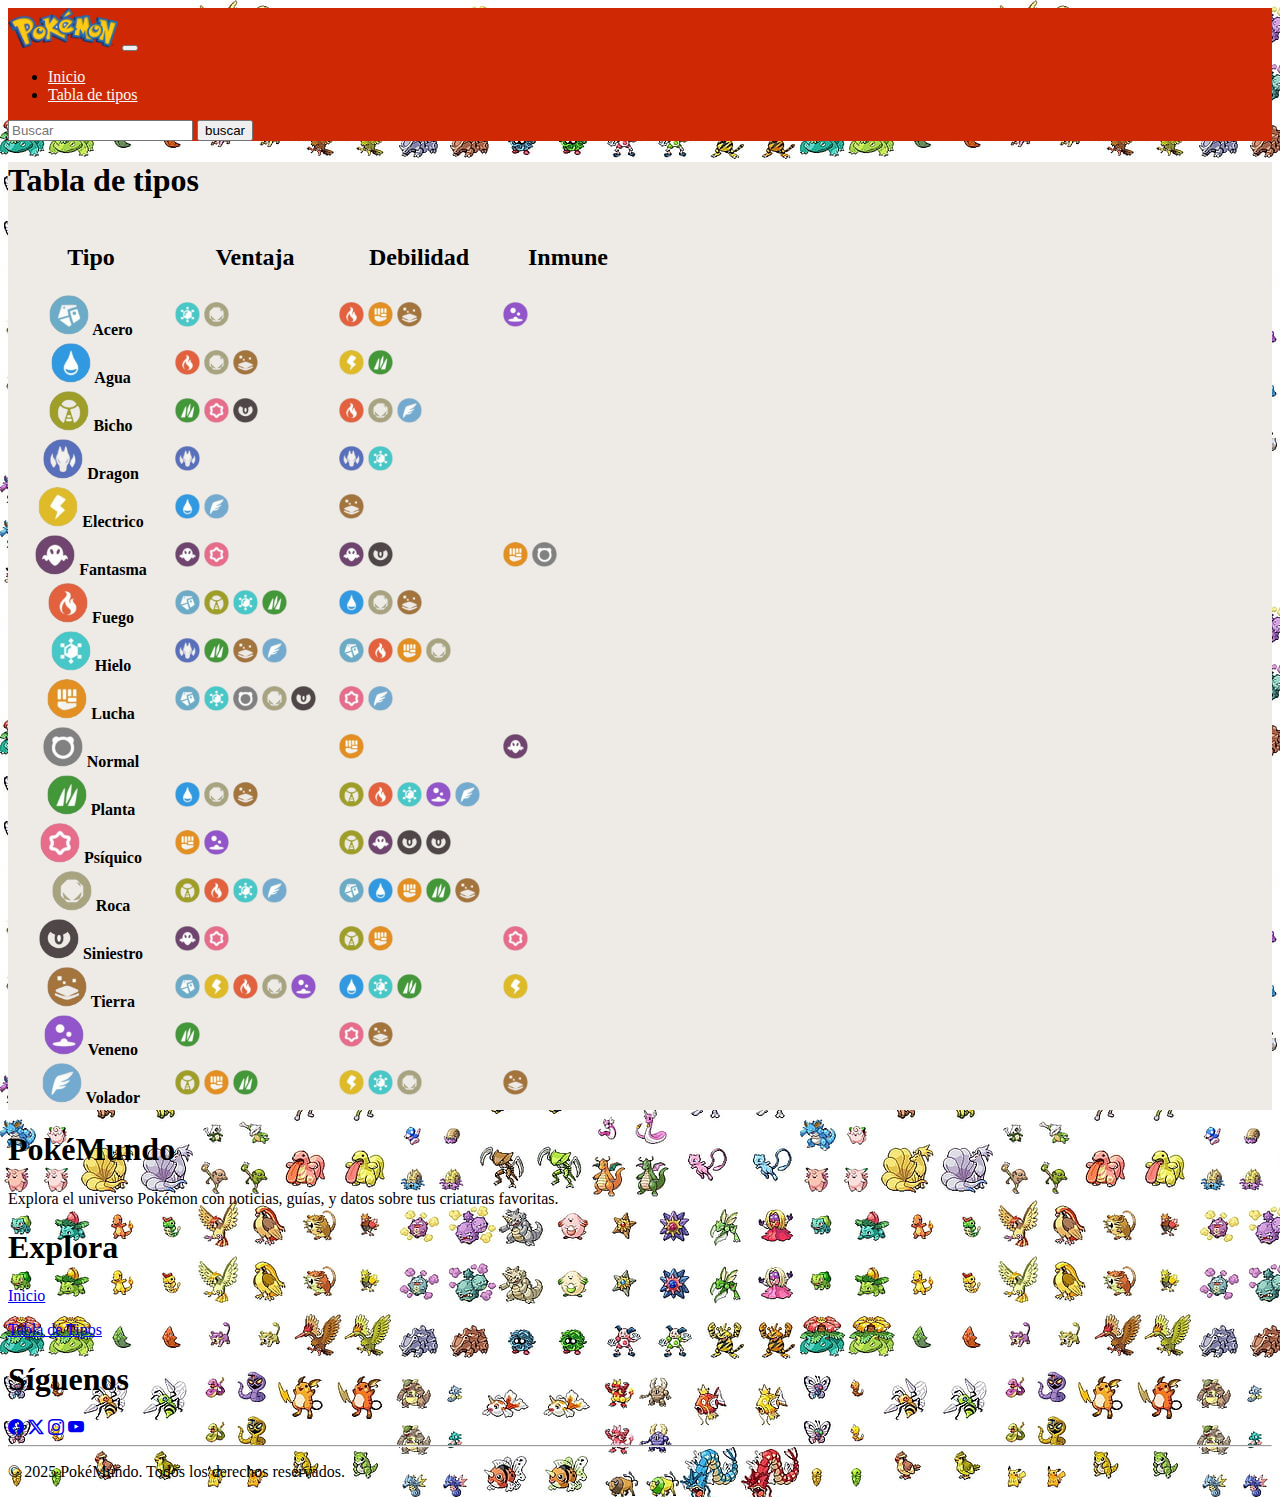
<file: TablaDeTipos.html>
<!DOCTYPE html>
<html lang="es">
<head>
  <meta charset="UTF-8">
  <meta name="viewport" content="width=device-width, initial-scale=1.0">
  <title>Pokedex</title>
  <link rel="stylesheet" href="https://cdn.jsdelivr.net/npm/bootstrap-icons@1.13.1/font/bootstrap-icons.min.css">
  <link href="https://cdn.jsdelivr.net/npm/bootstrap@5.3.6/dist/css/bootstrap.min.css" rel="stylesheet" integrity="sha384-4Q6Gf2aSP4eDXB8Miphtr37CMZZQ5oXLH2yaXMJ2w8e2ZtHTl7GptT4jmndRuHDT" crossorigin="anonymous">
  <link rel="stylesheet" href="CSS.css">
</head>
<body>
  
  <header>
    <nav class="navbar navbar-expand-md" style="background-color: #ce2904;">
      <div class="container-fluid  d-flex align-items-center">
        <a class="navbar-brand"><img src="pokemon-seeklogo.png" class="logoP" alt="Logo de Pokemon"></a>
        <button class="navbar-toggler bg-light" type="button" data-bs-toggle="collapse" data-bs-target="#navbarSupportedContent" aria-controls="navbarSupportedContent" aria-expanded="false" aria-label="Toggle navigation">
          <span class="navbar-toggler-icon"></span>
        </button>
        <div class="collapse navbar-collapse" id="navbarSupportedContent">
          <ul class="navbar-nav me-auto mb-2 mb-md-0">
            <li class="nav-item">
              <a class="nav-link text-light" href="index.html">Inicio</a>
            </li>
            <li class="nav-item">
              <a class="nav-link text-light" href="TablaDeTipos.html">Tabla de tipos</a>
            </li>
          </ul>
          <form class="d-flex" role="search">
            <input class="form-control me-2" type="search" placeholder="Buscar" aria-label="Buscar"/>
            <button class="btn btn-outline-light" type="submit">buscar</button>
          </form>
        </div>
      </div>
    </nav>
  </header>


  <div class="container-fluid w-75 bg-light p-2" style="background-color: rgb(238, 235, 231);">
    <h1 class="text-center"> Tabla de tipos</h1>


    
    <div class="table-resposive d-flex  justify-content-center pt-3">
      <table class="table table-striped table-secondary table auto" style="max-width: fit-content;">
        
        <thead>
          <tr>
            <th scope="col  fs-5" style="width: 160px;" ><h2>Tipo</h2> </th>
            <th scope="col  fs-5" style="width: 160px;" ><h2>Ventaja</h2></th>
            <th scope="col  fs-5" style="width: 160px;" ><h2>Debilidad</h2></th>
            <th scope="col  fs-5" style="width: 130px;" ><h2>Inmune</h2></th>
          </tr>
        </thead>
        <tbody>
          <tr>
            <th scope="row"><img class="colTipos" alt="" src="tipo-acero-en-pokemon-0.png"> Acero</td>
            <td class="centro" >
              <img class="colTiposDF " src="tipo-hielo-en-pokemon.png" alt="Hielo">
              <img class="colTiposDF" src="tipo-roca-en-pokemon.png" alt="Roca"></td>
            <td class="centro" > 
              <img class="colTiposDF" src="tipo-fuego-en-pokemon.png" alt="Fuego">
              <img class="colTiposDF" src="tipo-lucha-en-pokemon.png" alt="Lucha">
              <img class="colTiposDF" src="tipo-tierra-en-pokemon.png" alt="Tierra">
            </td>
            <td>
              <img class="colTiposDF" src="tipo-veneno-en-pokemon.png" alt="Veneno">
            </td>
          </tr>
          <tr style="vertical-align: middle;">
            <th scope="row"class="centro" ><img class="colTipos" alt="" src="tipo-agua-en-pokemon.png"> Agua</th>
            <td class="centro" ><img class="colTiposDF" src="tipo-fuego-en-pokemon.png" alt="Fuego">
              <img class="colTiposDF" src="tipo-roca-en-pokemon.png" alt="Roca">
              <img class="colTiposDF" src="tipo-tierra-en-pokemon.png" alt="Tierra"></td>
            <td >
              <img class="colTiposDF" src="tipo-electrico-en-pokemon.png" alt="Electrico">
              <img class="colTiposDF" src="tipo-planta-en-pokemon.png" alt="Planta"></td>
            <td></td>
          </tr>
          <tr style="vertical-align: middle;">
            <th scope="row" ><img  class="colTipos" alt="" src="tipo-bicho-en-pokemon.png"> Bicho</th>
            <td class="centro"> <img class="colTiposDF" src="tipo-planta-en-pokemon.png" alt="Planta">
              <img class="colTiposDF" src="tipo-psiquico-en-pokemon.png" alt="Psiquico">
              <img class="colTiposDF" src="tipo-siniestro-en-pokemon.png" alt="Siniestro"></td>
            <td class="centro">
              <img class="colTiposDF" src="tipo-fuego-en-pokemon.png" alt="Fuego">
              <img class="colTiposDF" src="tipo-roca-en-pokemon.png" alt="Roca">
              <img class="colTiposDF" src="tipo-volador-en-pokemon.png" alt="Volador">
            </td>
            <td></td>
          </tr>
          <tr style="vertical-align: middle;">
            <th scope="row"><img class="colTipos" alt="" src="tipo-dragon-en-pokemon.png"> Dragon</th>
            <td class="centro" ><img class="colTiposDF" src="tipo-dragon-en-pokemon.png" alt="Dragon"></td>
            <td class="centro" >
              <img class="colTiposDF" src="tipo-dragon-en-pokemon.png" alt="Dragon">
              <img class="colTiposDF" src="tipo-hielo-en-pokemon.png" alt="Hielo">
            </td>
            <td class="centro"></td>
          </tr>
          <tr style="vertical-align: middle;">
            <th class="centro" scope="row"><img class="colTipos" alt="" src="tipo-electrico-en-pokemon.png"> Electrico</th>
            <td class="centro"><img class="colTiposDF" src="tipo-agua-en-pokemon.png" alt="Agua">
              <img class="colTiposDF" src="tipo-volador-en-pokemon.png" alt="Volador">
            </td>
            <td class="centro"><img class="colTiposDF" src="tipo-tierra-en-pokemon.png" alt="Tierra">
            </td>
            <td class="centro"></td>
          </tr>
          <tr style="vertical-align: middle;">
            <th class="centro" scope="row"><img class="colTipos" alt="" src="tipo-fantasma-en-pokemon.png"> Fantasma</th>
            <td class="centro">
              <img class="colTiposDF" src="tipo-fantasma-en-pokemon.png" alt="Fantasma">
              <img class="colTiposDF" src="tipo-psiquico-en-pokemon.png" alt="Psíquico"></td>
            <td class="centro">
              <img class="colTiposDF" src="tipo-fantasma-en-pokemon.png" alt="Fantasma">
              <img class="colTiposDF" src="tipo-siniestro-en-pokemon.png" alt="Siniestro"></td>
            <td class="centro">
              <img class="colTiposDF" src="tipo-lucha-en-pokemon.png" alt="Lucha">
              <img class="colTiposDF" src="tipo-normal-en-pokemon.png" alt="Normal">
            </td>
          </tr>
          <tr style="vertical-align: middle;">
            <th class="centro" scope="row"><img class="colTipos"alt="" src="tipo-fuego-en-pokemon.png"> Fuego</th>
            <td class="centro"><img class="colTiposDF" src="tipo-acero-en-pokemon-0.png" alt="Acero">
              <img class="colTiposDF" src="tipo-bicho-en-pokemon.png" alt="Bicho">
              <img class="colTiposDF " src="tipo-hielo-en-pokemon.png" alt="Hielo">
              <img class="colTiposDF" src="tipo-planta-en-pokemon.png" alt="Planta"></td>
            <td class="centro">
              <img class="colTiposDF" src="tipo-agua-en-pokemon.png" alt="Agua">
              <img class="colTiposDF" src="tipo-roca-en-pokemon.png" alt="Roca">
              <img class="colTiposDF" src="tipo-tierra-en-pokemon.png" alt="Tierra"></td>
            <td class="centro"></td>
          </tr>
          <tr style="vertical-align: middle;">
            <th class="centro" scope="row"><img  class="colTipos" alt="" src="tipo-hielo-en-pokemon.png"> Hielo</th>
            <td class="centro"><img class="colTiposDF" src="tipo-dragon-en-pokemon.png" alt="Dragon">
              <img class="colTiposDF" src="tipo-planta-en-pokemon.png" alt="Planta">
              <img class="colTiposDF" src="tipo-tierra-en-pokemon.png" alt="Tierra">
              <img class="colTiposDF" src="tipo-volador-en-pokemon.png" alt="Volador"></td>
            <td class="centro">
              <img class="colTiposDF" src="tipo-acero-en-pokemon-0.png" alt="Acero">
              <img class="colTiposDF" src="tipo-fuego-en-pokemon.png" alt="Fuego">
              <img class="colTiposDF" src="tipo-lucha-en-pokemon.png" alt="Lucha">
              <img class="colTiposDF" src="tipo-roca-en-pokemon.png" alt="Roca"></td>
            <td class="centro"></td>
          </tr>
          <tr>
            <th class="centro" scope="row"><img class="colTipos" alt="" src="tipo-lucha-en-pokemon.png"> Lucha</th>
            <td class="centro">
              <img class="colTiposDF" src="tipo-acero-en-pokemon-0.png" alt="Acero">
              <img class="colTiposDF " src="tipo-hielo-en-pokemon.png" alt="Hielo">
              <img class="colTiposDF" src="tipo-normal-en-pokemon.png" alt="Normal">
              <img class="colTiposDF" src="tipo-roca-en-pokemon.png" alt="Roca">
              <img class="colTiposDF" src="tipo-siniestro-en-pokemon.png" alt="Siniestro"></td>
            <td class="centro">
              <img class="colTiposDF" src="tipo-psiquico-en-pokemon.png" alt="Psíquico">
              <img class="colTiposDF" src="tipo-volador-en-pokemon.png" alt="Volador"></td>
            <td class="centro"></td>
          </tr>
          <tr>
            <th class="centro" scope="row"><img class="colTipos" alt="" src="tipo-normal-en-pokemon.png"> Normal</th>
            <td class="centro"></td>
            <td class="centro"><img class="colTiposDF" src="tipo-lucha-en-pokemon.png" alt="Lucha"></td>
            <td class="centro">
              <img class="colTiposDF" src="tipo-fantasma-en-pokemon.png" alt="Fantasma">
            </td>
          </tr>
          <tr>
            <th class="centro" scope="row"><img class="colTipos" alt="" src="tipo-planta-en-pokemon.png"> Planta</th>
            <td class="centro"><img class="colTiposDF" src="tipo-agua-en-pokemon.png" alt="Agua"> <img class="colTiposDF" src="tipo-roca-en-pokemon.png" alt="Roca"> <img class="colTiposDF" src="tipo-tierra-en-pokemon.png" alt="Tierra"></td>
            <td class="centro">
              <img class="colTiposDF" src="tipo-bicho-en-pokemon.png" alt="Bicho"> 
              <img class="colTiposDF" src="tipo-fuego-en-pokemon.png" alt="Fuego"> 
              <img class="colTiposDF " src="tipo-hielo-en-pokemon.png" alt="Hielo">
              <img class="colTiposDF" src="tipo-veneno-en-pokemon.png" alt="Veneno">
              <img class="colTiposDF" src="tipo-volador-en-pokemon.png" alt="Volador">
            </td>
            <td class="centro"></td>
          </tr>
          <tr>
            <th class="centro" scope="row"><img class="colTipos"  alt="" src="tipo-psiquico-en-pokemon.png"> Psíquico</th>
            <td class="centro">
              <img class="colTiposDF" src="tipo-lucha-en-pokemon.png" alt="Lucha">
              <img class="colTiposDF" src="tipo-veneno-en-pokemon.png" alt="Veneno">
            </td>
            <td class="centro">
              <img class="colTiposDF" src="tipo-bicho-en-pokemon.png" alt="Bicho">
              <img class="colTiposDF" src="tipo-fantasma-en-pokemon.png" alt="Fantasma">
              <img class="colTiposDF" src="tipo-siniestro-en-pokemon.png" alt="Siniestro">
              <img class="colTiposDF" src="tipo-siniestro-en-pokemon.png" alt="Siniestro">
            </td>
            <td class="centro"></td>
          </tr>
          <tr>
            <th class="centro" scope="row"><img class="colTipos" alt="" src="tipo-roca-en-pokemon.png"> Roca</th>
            <td class="centro">
              <img class="colTiposDF" src="tipo-bicho-en-pokemon.png" alt="Bicho">
              <img class="colTiposDF" src="tipo-fuego-en-pokemon.png" alt="Fuego">
              <img class="colTiposDF " src="tipo-hielo-en-pokemon.png" alt="Hielo">
              <img class="colTiposDF" src="tipo-volador-en-pokemon.png" alt="Volador">
            </td>
            <td class="centro">
              <img class="colTiposDF" src="tipo-acero-en-pokemon-0.png" alt="Acero">
              <img class="colTiposDF" src="tipo-agua-en-pokemon.png" alt="Agua">
              <img class="colTiposDF" src="tipo-lucha-en-pokemon.png" alt="Lucha">
              <img class="colTiposDF" src="tipo-planta-en-pokemon.png" alt="Planta">
              <img class="colTiposDF" src="tipo-tierra-en-pokemon.png" alt="Tierra">
            </td>
            <td class="centro"></td>
          </tr>
          <tr>
            <th class="centro" scope="row"><img class="colTipos" alt="" src="tipo-siniestro-en-pokemon.png"> Siniestro</th>
            <td class="centro">
              <img class="colTiposDF" src="tipo-fantasma-en-pokemon.png" alt="Fantasma">
              <img class="colTiposDF" src="tipo-psiquico-en-pokemon.png" alt="Psíquico">
            </td>
            <td class="centro">
              <img class="colTiposDF" src="tipo-bicho-en-pokemon.png" alt="Bicho">
              <img class="colTiposDF" src="tipo-lucha-en-pokemon.png" alt="Lucha">
            </td>
            <td class="centro">
              <img class="colTiposDF" src="tipo-psiquico-en-pokemon.png" alt="Psíquico">
            </td>
          </tr>
          <tr>
            <th class="centro" scope="row"><img class="colTipos" alt="" src="tipo-tierra-en-pokemon.png"> Tierra</th>
            <td class="centro">
              <img class="colTiposDF" src="tipo-acero-en-pokemon-0.png" alt="Acero">
              <img class="colTiposDF" src="tipo-electrico-en-pokemon.png" alt="Electrico">
              <img class="colTiposDF" src="tipo-fuego-en-pokemon.png" alt="Fuego">
              <img class="colTiposDF" src="tipo-roca-en-pokemon.png" alt="Roca">
              <img class="colTiposDF" src="tipo-veneno-en-pokemon.png" alt="Veneno">
            </td>
            <td class="centro">
              <img class="colTiposDF" src="tipo-agua-en-pokemon.png" alt="Agua">
              <img class="colTiposDF " src="tipo-hielo-en-pokemon.png" alt="Hielo">
              <img class="colTiposDF" src="tipo-planta-en-pokemon.png" alt="Planta">
            </td>
            <td class="centro">
              <img class="colTiposDF" src="tipo-electrico-en-pokemon.png" alt="Electrico">
            </td>
          </tr>
          <tr>
            <th class="centro" scope="row"><img class="colTipos" alt="" src="tipo-veneno-en-pokemon.png"> Veneno</th>
            <td class="centro">
              <img class="colTiposDF" src="tipo-planta-en-pokemon.png" alt="Planta">
            </td>
            <td class="centro">
              <img class="colTiposDF" src="tipo-psiquico-en-pokemon.png" alt="Psíquico">
              <img class="colTiposDF" src="tipo-tierra-en-pokemon.png" alt="Tierra">
            </td>
            <td class="centro" ></td>
          </tr>
          <tr>
            <th scope="row"><img class="colTipos" alt="" src="tipo-volador-en-pokemon.png"> Volador</th>
            <td class="centro">
              <img class="colTiposDF" src="tipo-bicho-en-pokemon.png" alt="Bicho">
              <img class="colTiposDF" src="tipo-lucha-en-pokemon.png" alt="Lucha">
              <img class="colTiposDF" src="tipo-planta-en-pokemon.png" alt="Planta">
            </td>
            <td class="centro">
              <img class="colTiposDF" src="tipo-electrico-en-pokemon.png" alt="Electrico">
              <img class="colTiposDF " src="tipo-hielo-en-pokemon.png" alt="Hielo">
              <img class="colTiposDF" src="tipo-roca-en-pokemon.png" alt="Roca">
            </td>
            <td class="centro">
              <img class="colTiposDF" src="tipo-tierra-en-pokemon.png" alt="Tierra">
            </td>
          </tr>
        </tbody>
      </table>
    </div>
  </div>

  <footer class="bg-dark text-white pt-5 pb-4">
    <div class="container text-md-left">
      <div class="row text-md-left">

        <!-- Logo y descripción -->
        <div class="col-md-3 col-lg-3 col-xl-3 mx-auto mt-3">
          <h1 class="text-uppercase mb-4 font-weight-bold text-warning fs-4">PokéMundo</h1>
          <p>Explora el universo Pokémon con noticias, guías, y datos sobre tus criaturas favoritas.</p>
        </div>

        <!-- Enlaces útiles -->
        <div class="col-md-2 col-lg-2 col-xl-2 mx-auto mt-3">
          <h1 class="text-uppercase mb-4 font-weight-bold text-warning fs-4">Explora</h1>
          <p><a href="index.html" class="text-white text-decoration-none">Inicio</a></p>
          <p><a href="TablaDeTipos.html" class="text-white text-decoration-none">Tabla de Tipos</a></p>
        </div>

        <!-- Redes Sociales -->
        <div class="col-md-4 col-lg-3 col-xl-3 mx-auto mt-3">
          <h1 class="text-uppercase mb-4 font-weight-bold text-warning fs-4 ">Síguenos</h1>
          <a href="https://www.facebook.com/" class="text-white me-4"><i class="bi bi-facebook fs-3" aria-label="Facebook"></i></a>
          <a href="https://x.com/" class="text-white me-4"><i class="bi bi-twitter-x fs-3" aria-label="Twitter"></i></a>
          <a href="https://www.instagram.com/" class="text-white me-4"><i class="bi bi-instagram fs-3" aria-label="Instagram"></i></a>
          <a href="https://www.youtube.com/" class="text-white"><i class="bi bi-youtube fs-2" aria-label="Youtube"></i></a>
        </div>
      </div>

      <hr class="mb-4">

      <!-- Créditos -->
      <div class="row align-items-center">
        <div class="col-md-7 col-lg-8">
          <p class="text-white">© 2025 PokéMundo. Todos los derechos reservados.</p>
        </div>
      </div>
    </div>
  </footer>
  <script src="https://cdn.jsdelivr.net/npm/bootstrap@5.3.6/dist/js/bootstrap.bundle.min.js" integrity="sha384-j1CDi7MgGQ12Z7Qab0qlWQ/Qqz24Gc6BM0thvEMVjHnfYGF0rmFCozFSxQBxwHKO" crossorigin="anonymous"></script>
</body>
</html>
</file>
<file: CSS.css>
body {
    background-image: url("Fondo.jpg"); /* Ruta a tu imagen */
    background-repeat: repeat; /* O no-repeat, repeat-x, repeat-y */
    background-size:auto;
}

.centro{
  vertical-align: middle;
}


.colTipos{

  width: 40px;

}

.colTiposDF{

  width: 25px;

}


.logoP{
  width: 110px; height:40px;
}

.carousel-inner{
  max-height: 24rem;
}

.nav{
display: flex;
flex-direction: column;
gap: 1rem;
align-items: flex-start;
}

.list-unstyled{
  display: flex;
  align-items: center;
  flex-wrap: wrap;
  gap: .5rem;
}

.btn-header{
  padding: .5rem;
}

#tipo {
  resize: none;
}

.centrado{
  text-align: center;
  vertical-align: middle;
}

:root {
  --clr-black:rgb(15, 15, 15);
  --clr-white:#f7f7f7;
  --clr-grey:#ececec;

  --type-normal: rgb(159, 161, 159);
  --type-fire: rgb(230, 39, 39);
  --type-water: rgb(41, 127, 240);
  --type-grass: rgb(62, 161, 40);
  --type-electric: rgb(250, 192, 2);
  --type-ice: rgb(64, 217, 255);
  --type-fighting: rgb(255, 128, 0);
  --type-poison: rgb(146, 65, 204);
  --type-ground: rgb(145, 82, 33);
  --type-flying: rgb(43, 128, 240);
  --type-psychic: rgb(240, 65, 120);
  --type-bug: rgb(145, 161, 26);
  --type-rock: rgb(176, 170, 130);
  --type-ghost: rgb(112, 65, 112);
  --type-dark: rgb(43, 128, 240);
  --type-dragon: rgb(79, 64, 62);
  --type-steel: rgb(95, 160, 184);
  --type-fairy: rgb(242, 111, 242);

}

.nav-link{
  color: var(--clr-white)
}

.vertodos{
  background-color: #f7f7f7;
  color: var(--clr-black)
}

.normal{
    background-color: var(--type-normal);
    color: var(--clr-black)
}

.fire{
  background-color: var(--type-fire);
  color: var(--clr-white)
}

.water{
  background-color: var(--type-water);
  color: var(--clr-black)
}

.grass{
  background-color: var(--type-grass);
  color: var(--clr-black)
}

.electric{
  background-color: var(--type-electric);
  color: var(--clr-black)
}

.ice{
  background-color: var(--type-ice);
  color: var(--clr-black)
}
.fighting{
  background-color: var(--type-fighting);
  color: var(--clr-black)
}
.poison{
  background-color: var(--type-poison);
  color: var(--clr-white)
}
.ground{
  background-color: var(--type-ground);
  color: var(--clr-white)
}

.flying{
  background-color: var(--type-flying);
  color: var(--clr-black)
}

.psychic{
  background-color: var(--type-psychic);
  color: var(--clr-black)
}

.bug{
  background-color: var(--type-bug);
  color: var(--clr-white)
}

.rock{
  background-color: var(--type-rock);
  color: var(--clr-white)
}

.ghost{
  background-color: var(--type-ghost);
  color: var(--clr-white)
}

.dark{
  background-color: var(--type-dark);
  color: var(--clr-black)
}

.dragon{
  background-color: var(--type-dragon);
  color: var(--clr-white)
}

.steel{
  background-color: var(--type-steel);
  color: var(--clr-black)
}

.fairy{
  background-color: var(--type-fairy);
  color: var(--clr-black)
}
</file>
